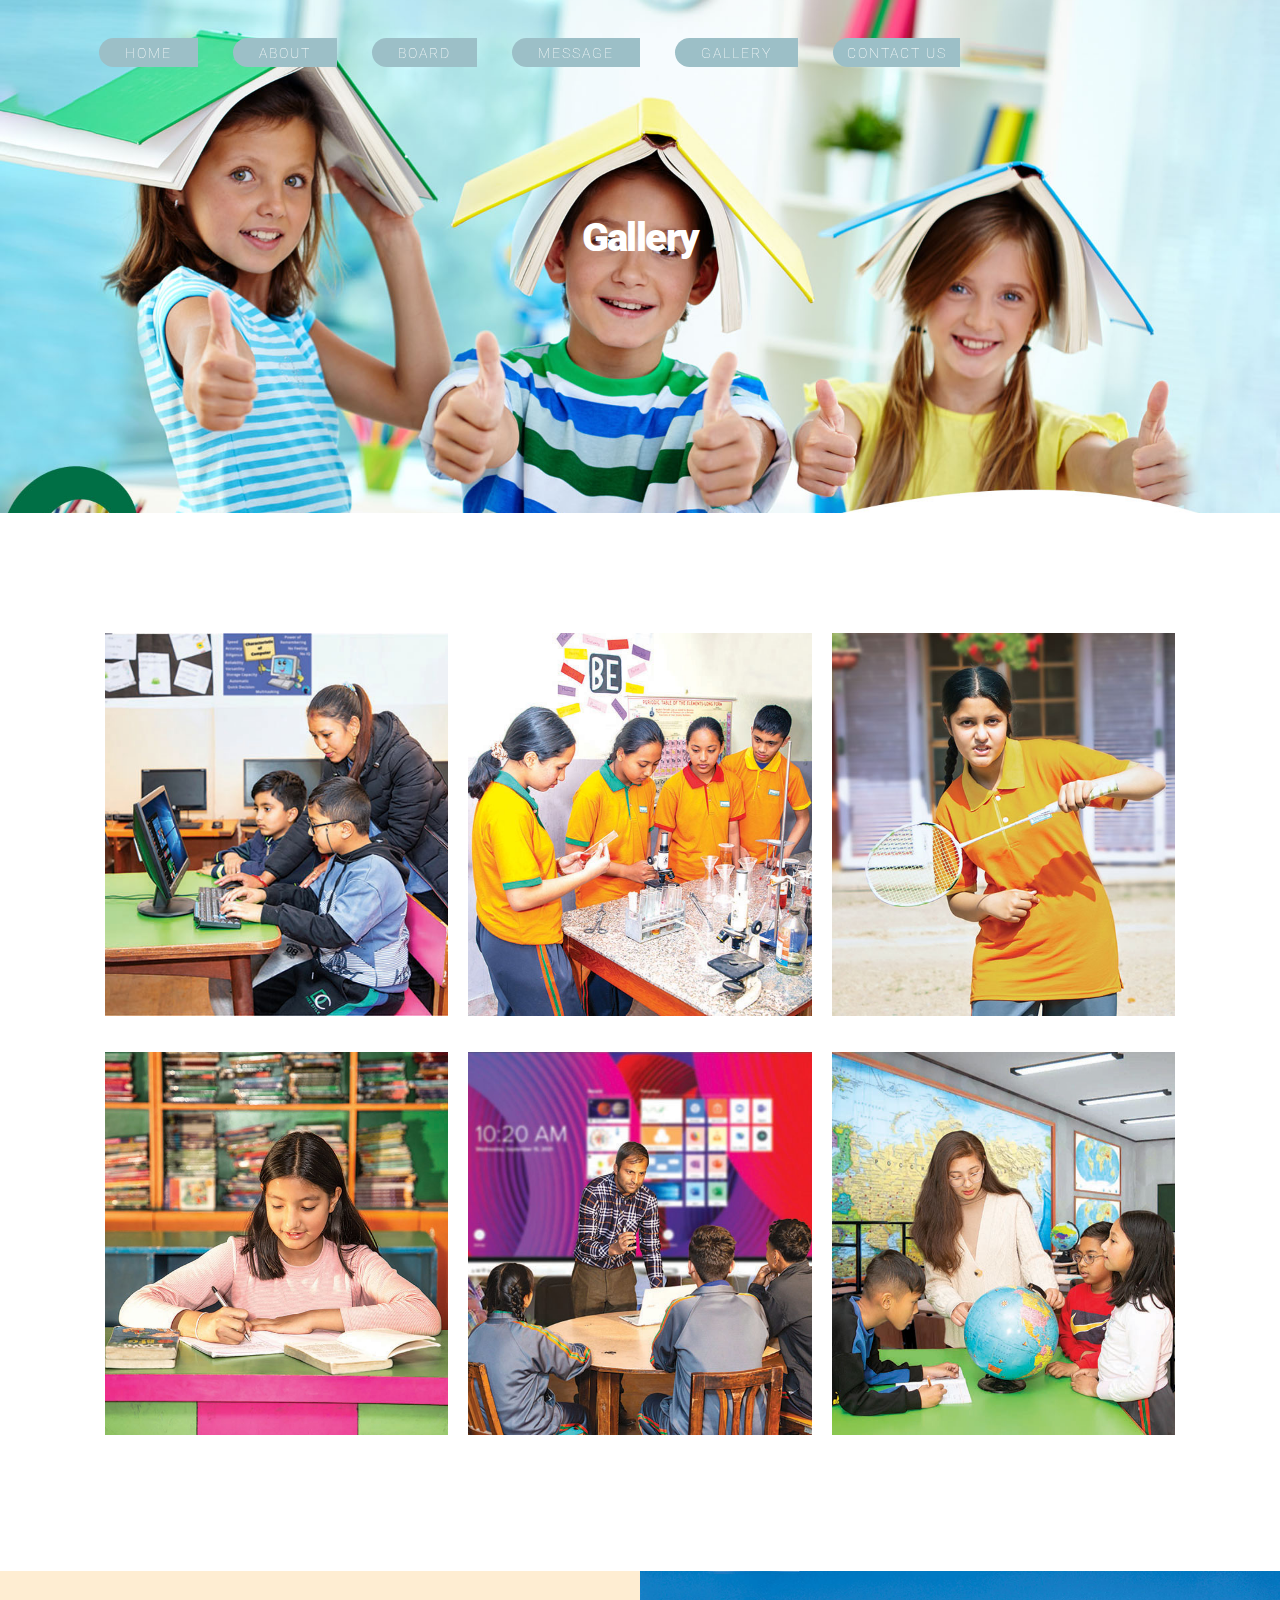
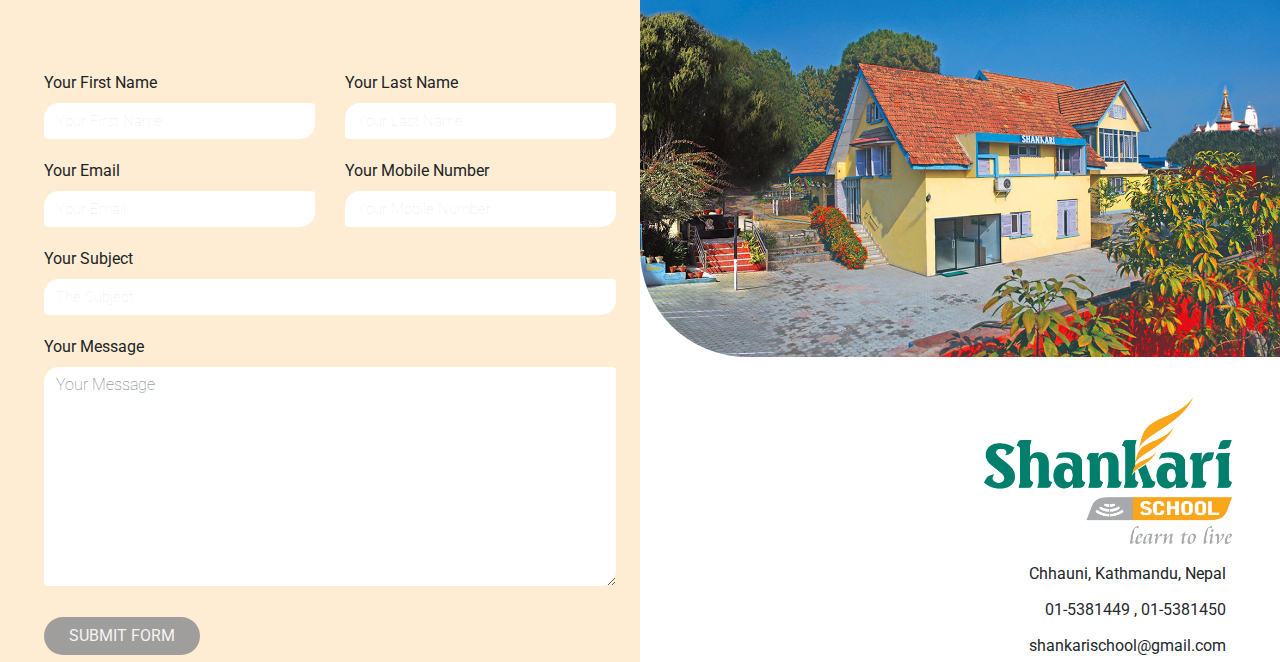
<file: gallery.html>
<!DOCTYPE html>
<html lang="en">
  <head>
    <meta charset="utf-8" />
    <title>Shankari School</title>
    <meta
      name="viewport"
      content="width=device-width, initial-scale=1, shrink-to-fit=no"
    />
    <link rel="icon" href="img/favicon.ico" />
    <link rel="stylesheet" href="css/bootstrap.minn.css" />
    <link rel="stylesheet" href="css/slick.css" />
    <link rel="stylesheet" href="css/slick-theme.css" />
    <link rel="stylesheet" href="css/magnific-popup.css" />
    <link rel="stylesheet" href="css/custom.css" />
    <link rel="stylesheet" href="css/responsive.css" />
    <link rel="stylesheet" href="css/animate.min.css" />
    <link rel="stylesheet" href="css/jquery-ui.css" />
    <link rel="icon" href="img/logo.png" type="image/x-icon" />
  </head>

  <body>
    <div class="menu-btn d-lg-none d-block">
      <i class="fa fa-bars" aria-hidden="true"></i>
    </div>
    <header class="header d-lg-block d-none">
      <div class="container">
        <div class="d-flex">
          <ul class="d-flex align-items-center">
            <li>
              <a href="index.html">
                <button
                  class="button button--nina button--text-thick button--text-upper button--size-s"
                  data-text="Home"
                >
                  <span>H</span><span>O</span><span>M</span><span>E</span>
                </button>
              </a>
            </li>
            <li>
              <a href="about.html">
                <button
                  class="button button--nina button--text-thick button--text-upper button--size-s"
                  data-text="ABOUT"
                >
                  <span>A</span><span>B</span><span>O</span><span>U</span
                  ><span>T</span>
                </button>
              </a>
            </li>
            <li>
              <a href="board.html">
                <button
                  class="button button--nina button--text-thick button--text-upper button--size-s"
                  data-text="BOARD"
                >
                  <span>B</span><span>O</span><span>A</span><span>R</span
                  ><span>D</span>
                </button>
              </a>
            </li>
            <li>
              <a href="message.html">
                <button
                  class="button button--nina button--text-thick button--text-upper button--size-s"
                  data-text="MESSAGE"
                >
                  <span>M</span><span>E</span><span>S</span><span>S</span
                  ><span>a</span><span>g</span><span>e</span>
                </button>
              </a>
            </li>
            <li>
              <a href="gallery.html">
                <button
                  class="button button--nina button--text-thick button--text-upper button--size-s"
                  data-text="GALLERY"
                >
                  <span>g</span><span>a</span><span>l</span><span>l</span
                  ><span>e</span><span>r</span><span>y</span>
                </button>
              </a>
            </li>

            <li>
              <a href="contact.html">
                <button
                  class="button button--nina button--text-thick button--text-upper button--size-s"
                  data-text="contact Us"
                >
                  <span>c</span><span>o</span><span>n</span><span>t</span
                  ><span>a</span><span>c</span><span>t</span>
                </button>
              </a>
            </li>
            <li></li>
          </ul>
          <div class="logo_header">
            <a href="index.html"
              ><img src="img/logo.png" class="img-fluid" alt=""
            /></a>
          </div>
        </div>
      </div>
    </header>
    <section
      class="banner"
      style="
        background-image: url(img/slider/slider02.jpg);
      "
    >
      <div class="banner_content text-white">
        <h2>Gallery</h2>
      </div>
    </section>
    <section class="gallery_page">
      <div class="container">
        <div class="gallery">
          <figure>
            <img
              src="img/our_facilities/facilities.jpg"
              alt=""
            />
            <!-- <figcaption>Daytona Beach <small>United States</small></figcaption> -->
          </figure>
          <figure>
            <img
            src="img/our_facilities/facilities01.jpg"
            alt=""
          />
            <!-- <figcaption>
              Териберка, gorod Severomorsk <small>Russia</small>
            </figcaption> -->
          </figure>
          <figure>
            <img
            src="img/our_facilities/facilities02.jpg"
            alt=""
          />
            <!-- <figcaption>Bad Pyrmont <small>Deutschland</small></figcaption> -->
          </figure>
          <figure>
            <img
            src="img/our_facilities/facilities03.jpg"
            alt=""
          />
            <!-- <figcaption>
              Yellowstone National Park <small>United States</small>
            </figcaption> -->
          </figure>
          <figure>
            <img
            src="img/our_facilities/facilities04.jpg"
            alt=""
          />
            <!-- <figcaption>
              Quiraing, Portree <small>United Kingdom</small>
            </figcaption> -->
          </figure>
          <figure>
            <img
            src="img/our_facilities/facilities05.jpg"
            alt=""
          />
            <!-- <figcaption>Highlands <small>United States</small></figcaption> -->
       
        </div>

        <svg
          xmlns="http://www.w3.org/2000/svg"
          xmlns:xlink="http://www.w3.org/1999/xlink"
          style="display: none"
        >
          <symbol id="close" viewBox="0 0 18 18">
            <path
              fill-rule="evenodd"
              clip-rule="evenodd"
              fill="#FFFFFF"
              d="M9,0.493C4.302,0.493,0.493,4.302,0.493,9S4.302,17.507,9,17.507
                      S17.507,13.698,17.507,9S13.698,0.493,9,0.493z M12.491,11.491c0.292,0.296,0.292,0.773,0,1.068c-0.293,0.295-0.767,0.295-1.059,0
                      l-2.435-2.457L6.564,12.56c-0.292,0.295-0.766,0.295-1.058,0c-0.292-0.295-0.292-0.772,0-1.068L7.94,9.035L5.435,6.507
                      c-0.292-0.295-0.292-0.773,0-1.068c0.293-0.295,0.766-0.295,1.059,0l2.504,2.528l2.505-2.528c0.292-0.295,0.767-0.295,1.059,0
                      s0.292,0.773,0,1.068l-2.505,2.528L12.491,11.491z"
            />
          </symbol>
        </svg>
      </div>
    </section>

    <section class="contact position-relative">
      <div class="container-fluid p-0">
        <div class="row no-gutters">
          <div class="col-lg-6 form-container">
            <div class="mission_left-block pr-lg-4 pr-0">
              <form>
                <div class="row">
                  <div class="col-lg-6">
                    <div class="form-group">
                      <label for="firstName">Your First Name</label>
                      <input
                        type="text"
                        class="form-control"
                        id="firstName"
                        placeholder="your first name"
                      />
                    </div>
                  </div>
                  <div class="col-lg-6">
                    <div class="form-group">
                      <label for="lastName">Your Last Name</label>
                      <input
                        type="text"
                        class="form-control"
                        id="lastName"
                        placeholder="your last name"
                      />
                    </div>
                  </div>
                  <div class="col-lg-6">
                    <div class="form-group">
                      <label for="email">Your Email</label>
                      <input
                        type="email"
                        class="form-control"
                        id="email"
                        placeholder="your email"
                      />
                    </div>
                  </div>
                  <div class="col-lg-6">
                    <div class="form-group">
                      <label for="mobile">Your Mobile Number</label>
                      <input
                        type="tel"
                        class="form-control"
                        id="mobile"
                        placeholder="your mobile number"
                      />
                    </div>
                  </div>
                </div>

                <div class="form-group">
                  <label for="subject">Your Subject</label>
                  <input
                    type="text"
                    class="form-control"
                    id="subject"
                    placeholder="the subject"
                  />
                </div>
                <div class="form-group">
                  <label for="message">Your Message</label>
                  <textarea
                    class="form-control border-0"
                    id="message"
                    rows="4"
                    placeholder="your message"
                  ></textarea>
                </div>

                <div class="button_container">
                  <div class="button_su">
                    <span class="su_button_circle"> </span>
                    <a href="#" class="button_su_inner">
                      <span class="button_text_container"> Submit Form</span>
                    </a>
                  </div>
                </div>
              </form>
            </div>
          </div>
          <div class="col-lg-6">
            <div class="contact_right">
              <div class="contact-right-img">
                <img src="img/img/school.jpg" class="img-fluid" alt="" />
              </div>
              <div class="contact_logo text-right pr-5 pt-4">
                <div class="contact-logo_img py-3">
                  <a href="index.html">
                    <img src="img/logo.png" class="img-fluid" alt=""
                  /></a>
                </div>
                <div class="contact_text">
                  <p>
                    Chhauni, Kathmandu, Nepal
                    <span
                      ><i class="fa fa-map-marker" aria-hidden="true"></i
                    ></span>
                  </p>
                  <div class="py-2">
                    <p>
                      <a
                        class=""
                        href="tel:01-5381449
                    "
                        >01-5381449</a
                      >
                      ,
                      <a
                        href="tel:01-5381450

                    "
                        >01-5381450
                      </a>
                      <span
                        ><i class="fa fa-phone" aria-hidden="true"></i
                      ></span>
                    </p>
                  </div>
                  <p>
                    <a
                      class=""
                      href="mailto:shankarischool@gmail.com
                    "
                      >shankarischool@gmail.com</a
                    >
                    <span
                      ><i class="fa fa-envelope-open" aria-hidden="true"></i
                    ></span>
                  </p>
                </div>
              </div>
            </div>
          </div>
        </div>
      </div>
    </section>
    <a id="button"></a>

    <!-- <script src="http://code.jquery.com/jquery-3.3.1.min.js"></script> -->
    <script src="js/jquery-1.12.4.min.js"></script>
    <script src="js/jquery.magnific-popup.min.js"></script>
    <script type="text/javascript" src="js/popper.min.js"></script>
    <script type="text/javascript" src="js/bootstrap.min.js"></script>
    <script src="js/slick.js"></script>
    <script src="js/slick-animation.min.js"></script>
    <script src="js/wow.js"></script>
    <script src="js/font-awesom.js "></script>
    <script
      src="js/typed.min.js"
      integrity="sha512-BdHyGtczsUoFcEma+MfXc71KJLv/cd+sUsUaYYf2mXpfG/PtBjNXsPo78+rxWjscxUYN2Qr2+DbeGGiJx81ifg=="
      crossorigin="anonymous"
    ></script>
    <script src="js/main.js"></script>
    <!-- mobile menu start  -->
    <div class="side-bar">
      <header>
        <div class="close-btn">
          <i class="fa fa-times"></i>
        </div>
      </header>
      <div class="menu_mobile pt-3">
        <div class="item">
          <a href="">Home</a>
        </div>
        <div class="item">
          <a href="">About</a>
        </div>
        <div class="item">
          <a href="">Board</a>
        </div>
        <div class="item">
          <a href="">Message</a>
        </div>

        <div class="item">
          <a href="">Gallery</a>
        </div>
        <div class="item">
          <a href="">Contact us</a>
        </div>
      </div>
    </div>
  </body>
</html>
</file>
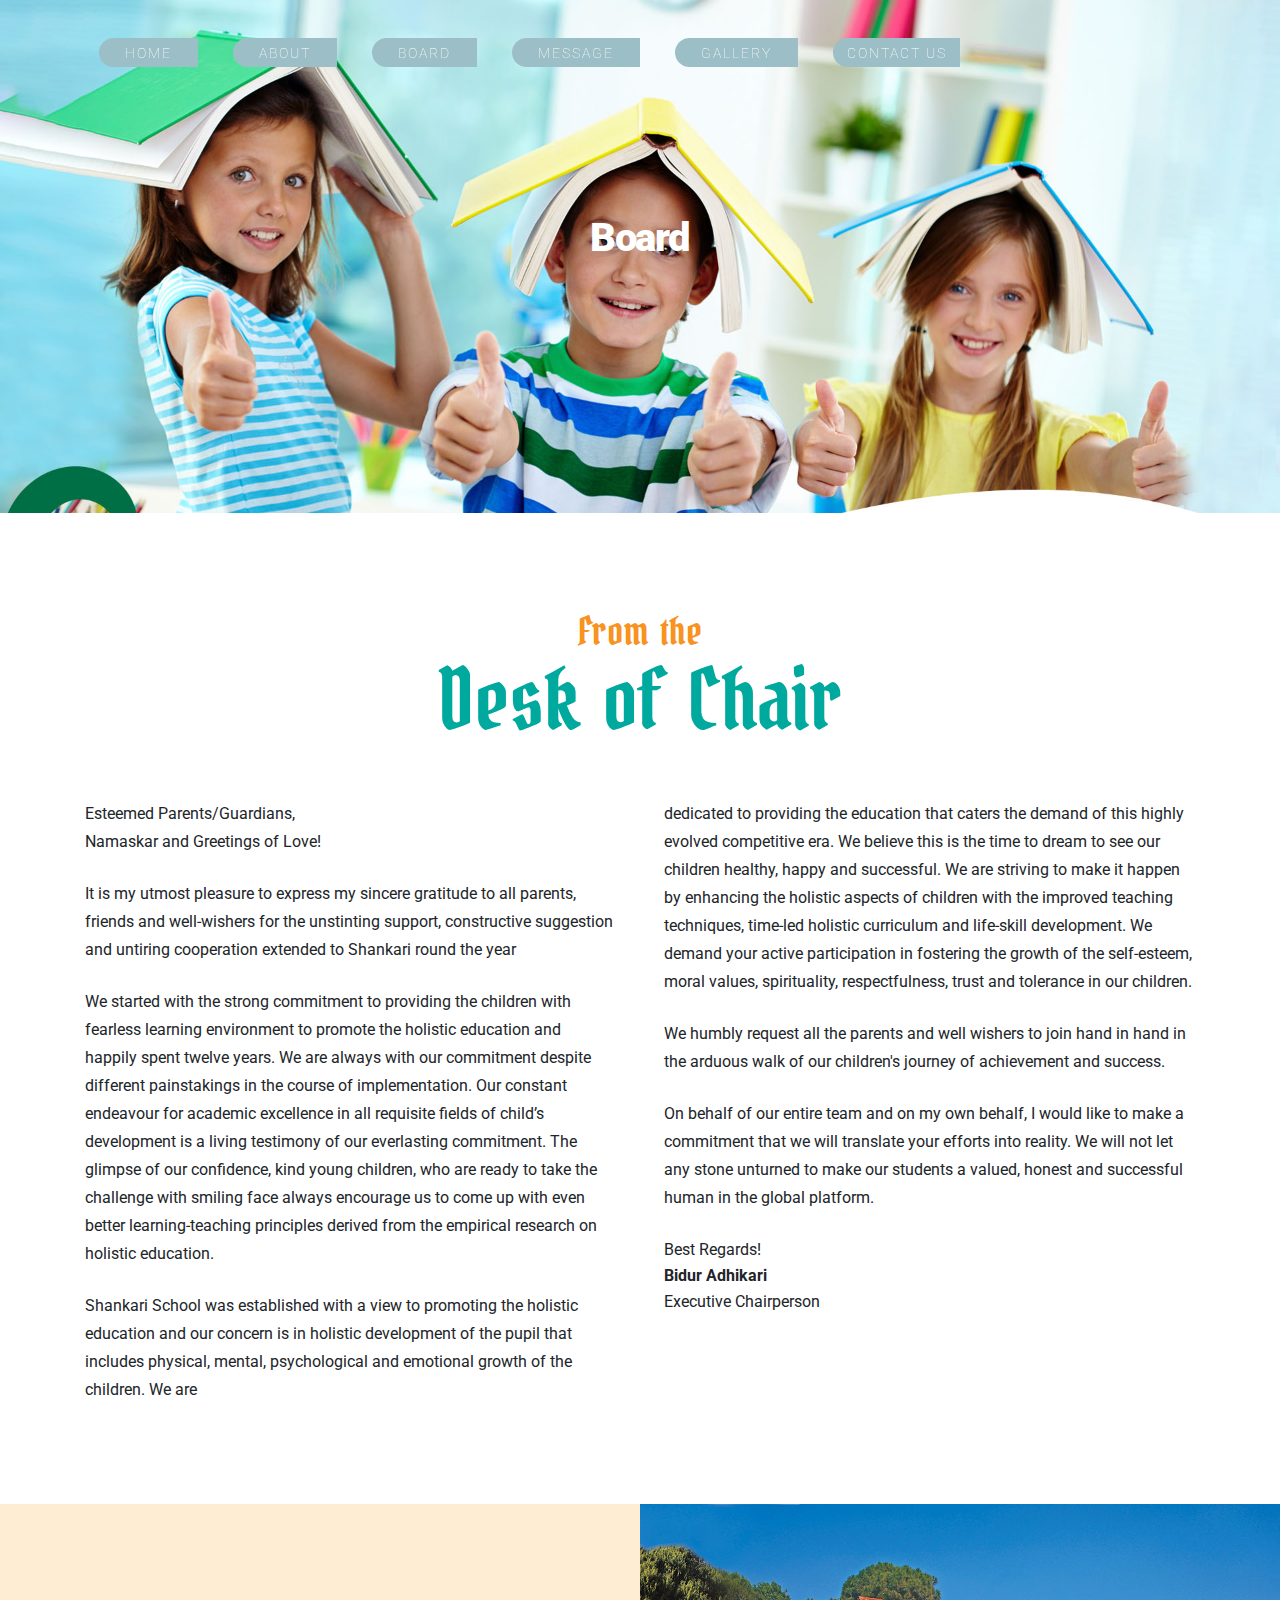
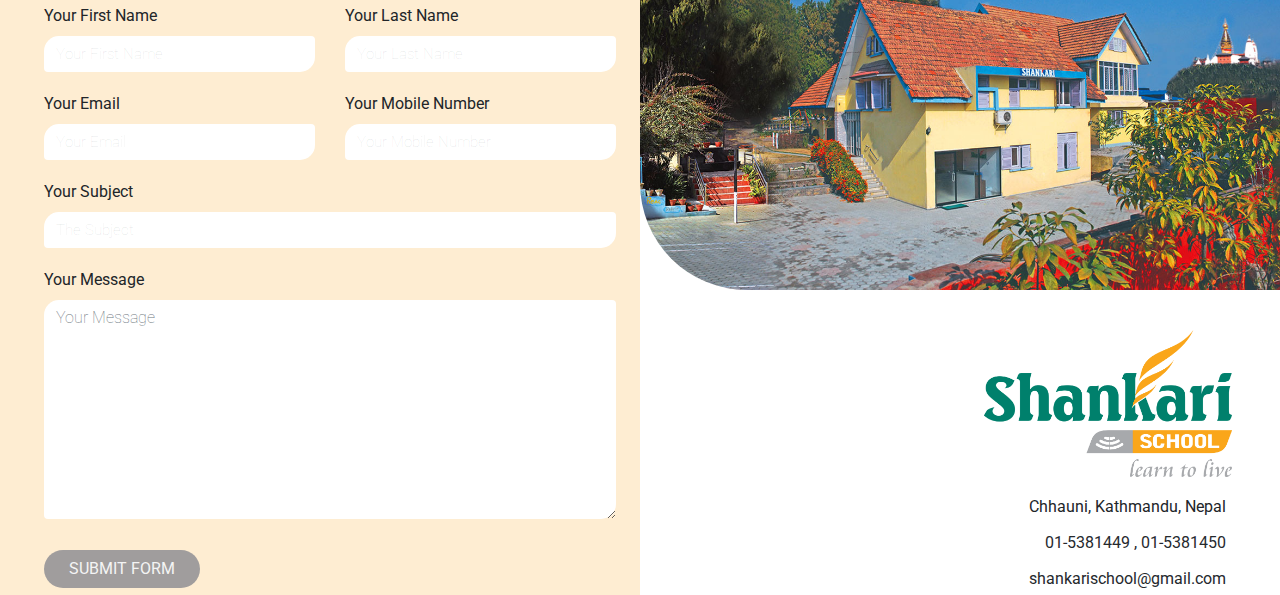
<file: message.html>
<!DOCTYPE html>
<html lang="en">
  <head>
    <meta charset="utf-8" />
    <title>Shankari School</title>
    <meta
      name="viewport"
      content="width=device-width, initial-scale=1, shrink-to-fit=no"
    />
    <link rel="icon" href="img/favicon.ico" />
    <link rel="stylesheet" href="css/bootstrap.minn.css" />
    <link rel="stylesheet" href="css/slick.css" />
    <link rel="stylesheet" href="css/slick-theme.css" />
    <link rel="stylesheet" href="css/magnific-popup.css" />
    <link rel="stylesheet" href="css/custom.css" />
    <link rel="stylesheet" href="css/responsive.css" />
    <link rel="stylesheet" href="css/animate.min.css" />
    <link rel="stylesheet" href="css/jquery-ui.css" />
    <link rel="icon" href="img/logo.png" type="image/x-icon" />
  </head>

  <body>
    <div class="menu-btn d-lg-none d-block">
      <i class="fa fa-bars" aria-hidden="true"></i>
    </div>
    <header class="header d-lg-block d-none">
      <div class="container">
        <div class="d-flex">
          <ul class="d-flex align-items-center">
            <li>
              <a href="index.html">
                <button
                  class="button button--nina button--text-thick button--text-upper button--size-s"
                  data-text="Home"
                >
                  <span>H</span><span>O</span><span>M</span><span>E</span>
                </button>
              </a>
            </li>
            <li>
              <a href="about.html">
                <button
                  class="button button--nina button--text-thick button--text-upper button--size-s"
                  data-text="ABOUT"
                >
                  <span>A</span><span>B</span><span>O</span><span>U</span
                  ><span>T</span>
                </button>
              </a>
            </li>
            <li>
              <a href="board.html">
                <button
                  class="button button--nina button--text-thick button--text-upper button--size-s"
                  data-text="BOARD"
                >
                  <span>B</span><span>O</span><span>A</span><span>R</span
                  ><span>D</span>
                </button>
              </a>
            </li>
            <li>
              <a href="message.html">
                <button
                  class="button button--nina button--text-thick button--text-upper button--size-s"
                  data-text="MESSAGE"
                >
                  <span>M</span><span>E</span><span>S</span><span>S</span
                  ><span>a</span><span>g</span><span>e</span>
                </button>
              </a>
            </li>
            <li>
              <a href="gallery.html">
                <button
                  class="button button--nina button--text-thick button--text-upper button--size-s"
                  data-text="GALLERY"
                >
                  <span>g</span><span>a</span><span>l</span><span>l</span
                  ><span>e</span><span>r</span><span>y</span>
                </button>
              </a>
            </li>

            <li>
              <a href="contact.html">
                <button
                  class="button button--nina button--text-thick button--text-upper button--size-s"
                  data-text="contact Us"
                >
                  <span>c</span><span>o</span><span>n</span><span>t</span
                  ><span>a</span><span>c</span><span>t</span>
                </button>
              </a>
            </li>
            <li></li>
          </ul>
          <div class="logo_header">
            <a href="index.html"
              ><img src="img/logo.png" class="img-fluid" alt=""
            /></a>
          </div>
        </div>
      </div>
    </header>
    <section
      class="banner"
      style="
        background-image: url(img/slider/slider02.jpg);
      "
    >
      <div class="banner_content text-white">
        <h2>Board</h2>
      </div>
    </section>

    <section>
        <div class="container">
          <div class="row">
            <div class="col-12">
              <div class="about_section-wrap">
                <div class="section_title text-center mb-5">
                  <h3 class="animation_custom show">From the</h3>
                  <h1 class="animation_custom show">Desk of Chair</h1>
                </div>
              </div>
            </div>
          </div>
          <div class="row">
            <div class="col-12">
              <div class="message_wra d-flex">
                <div class="message_left w-50 pr-md-4 pr-0">
                  <p>Esteemed Parents/Guardians,</p>
                  <p>Namaskar and Greetings of Love!</p>
                  <br>
                  <p>
                    It is my utmost pleasure to express my sincere gratitude to
                    all parents, friends and well-wishers for the unstinting
                    support, constructive suggestion and untiring cooperation
                    extended to Shankari round the year
                  </p>
                  <br>
                  <p>
                    We started with the strong commitment to providing the
                    children with fearless learning environment to promote the
                    holistic education and happily spent twelve years. We are
                    always with our commitment despite different painstakings in
                    the course of implementation. Our constant endeavour for
                    academic excellence in all requisite fields of child’s
                    development is a living testimony of our everlasting
                    commitment. The glimpse of our confidence, kind young
                    children, who are ready to take the challenge with smiling
                    face always encourage us to come up with even better
                    learning-teaching principles derived from the empirical
                    research on holistic education.
                  </p>
                  <br>
                  <p>
                    Shankari School was established with a view to promoting the
                    holistic education and our concern is in holistic development
                    of the pupil that includes physical, mental, psychological and
                    emotional growth of the children. We are
                  </p>
                </div>
                <div class="message_right w-50 pl-md-4 pl-0">
                  <p>
                    dedicated to providing the education that caters the demand of
                    this highly evolved competitive era. We believe this is the
                    time to dream to see our children healthy, happy and
                    successful. We are striving to make it happen by enhancing the
                    holistic aspects of children with the improved teaching
                    techniques, time-led holistic curriculum and life-skill
                    development. We demand your active participation in fostering
                    the growth of the self-esteem, moral values, spirituality,
                    respectfulness, trust and tolerance in our children.
                  </p>
                  <br>
                  <p>
                    We humbly request all the parents and well wishers to join
                    hand in hand in the arduous walk of our children's journey of
                    achievement and success.
                  </p>
                  <br>
                  <p>
                    On behalf of our entire team and on my own behalf, I would
                    like to make a commitment that we will translate your efforts
                    into reality. We will not let any stone unturned to make our
                    students a valued, honest and successful human in the global
                    platform.
                  </p>
                  <br>
                  <p>Best Regards!</p>
                  <strong>Bidur Adhikari</strong>
                  <p>Executive Chairperson</p>
                </div>
              </div>
            </div>
          </div>
        </div>
      </section>

    <section class="contact position-relative">
      <div class="container-fluid p-0">
        <div class="row no-gutters">
          <div class="col-lg-6 form-container">
            <div class="mission_left-block pr-lg-4 pr-0">
              <form>
                <div class="row">
                  <div class="col-lg-6">
                    <div class="form-group">
                      <label for="firstName">Your First Name</label>
                      <input
                        type="text"
                        class="form-control"
                        id="firstName"
                        placeholder="your first name"
                      />
                    </div>
                  </div>
                  <div class="col-lg-6">
                    <div class="form-group">
                      <label for="lastName">Your Last Name</label>
                      <input
                        type="text"
                        class="form-control"
                        id="lastName"
                        placeholder="your last name"
                      />
                    </div>
                  </div>
                  <div class="col-lg-6">
                    <div class="form-group">
                      <label for="email">Your Email</label>
                      <input
                        type="email"
                        class="form-control"
                        id="email"
                        placeholder="your email"
                      />
                    </div>
                  </div>
                  <div class="col-lg-6">
                    <div class="form-group">
                      <label for="mobile">Your Mobile Number</label>
                      <input
                        type="tel"
                        class="form-control"
                        id="mobile"
                        placeholder="your mobile number"
                      />
                    </div>
                  </div>
                </div>

                <div class="form-group">
                  <label for="subject">Your Subject</label>
                  <input
                    type="text"
                    class="form-control"
                    id="subject"
                    placeholder="the subject"
                  />
                </div>
                <div class="form-group">
                  <label for="message">Your Message</label>
                  <textarea
                    class="form-control border-0"
                    id="message"
                    rows="4"
                    placeholder="your message"
                  ></textarea>
                </div>

                <div class="button_container">
                  <div class="button_su">
                    <span class="su_button_circle"> </span>
                    <a href="#" class="button_su_inner">
                      <span class="button_text_container"> Submit Form</span>
                    </a>
                  </div>
                </div>
              </form>
            </div>
          </div>
          <div class="col-lg-6">
            <div class="contact_right">
              <div class="contact-right-img">
                <img src="img/img/school.jpg" class="img-fluid" alt="" />
              </div>
              <div class="contact_logo text-right pr-5 pt-4">
                <div class="contact-logo_img py-3">
                  <a href="index.html">
                    <img src="img/logo.png" class="img-fluid" alt=""
                  /></a>
                </div>
                <div class="contact_text">
                  <p>
                    Chhauni, Kathmandu, Nepal
                    <span
                      ><i class="fa fa-map-marker" aria-hidden="true"></i
                    ></span>
                  </p>
                  <div class="py-2">
                    <p>
                      <a
                        class=""
                        href="tel:01-5381449
                    "
                        >01-5381449</a
                      >
                      ,
                      <a
                        href="tel:01-5381450

                    "
                        >01-5381450
                      </a>
                      <span
                        ><i class="fa fa-phone" aria-hidden="true"></i
                      ></span>
                    </p>
                  </div>
                  <p>
                    <a
                      class=""
                      href="mailto:shankarischool@gmail.com
                    "
                      >shankarischool@gmail.com</a
                    >
                    <span
                      ><i class="fa fa-envelope-open" aria-hidden="true"></i
                    ></span>
                  </p>
                </div>
              </div>
            </div>
          </div>
        </div>
      </div>
    </section>
    <a id="button"></a>

    <!-- <script src="http://code.jquery.com/jquery-3.3.1.min.js"></script> -->
    <script src="js/jquery-1.12.4.min.js"></script>
    <script src="js/jquery.magnific-popup.min.js"></script>
    <script type="text/javascript" src="js/popper.min.js"></script>
    <script type="text/javascript" src="js/bootstrap.min.js"></script>
    <script src="js/slick.js"></script>
    <script src="js/slick-animation.min.js"></script>
    <script src="js/wow.js"></script>
    <script src="js/font-awesom.js "></script>
    <script
      src="js/typed.min.js"
      integrity="sha512-BdHyGtczsUoFcEma+MfXc71KJLv/cd+sUsUaYYf2mXpfG/PtBjNXsPo78+rxWjscxUYN2Qr2+DbeGGiJx81ifg=="
      crossorigin="anonymous"
    ></script>
    <script src="js/main.js"></script>
    <!-- mobile menu start  -->
    <div class="side-bar">
      <header>
        <div class="close-btn">
          <i class="fa fa-times"></i>
        </div>
      </header>
      <div class="menu_mobile pt-3">
        <div class="item">
          <a href="">Home</a>
        </div>
        <div class="item">
          <a href="">About</a>
        </div>
        <div class="item">
          <a href="">Board</a>
        </div>
        <div class="item">
          <a href="">Message</a>
        </div>

        <div class="item">
          <a href="">Gallery</a>
        </div>
        <div class="item">
          <a href="">Contact us</a>
        </div>
      </div>
    </div>
  </body>
</html>
</file>
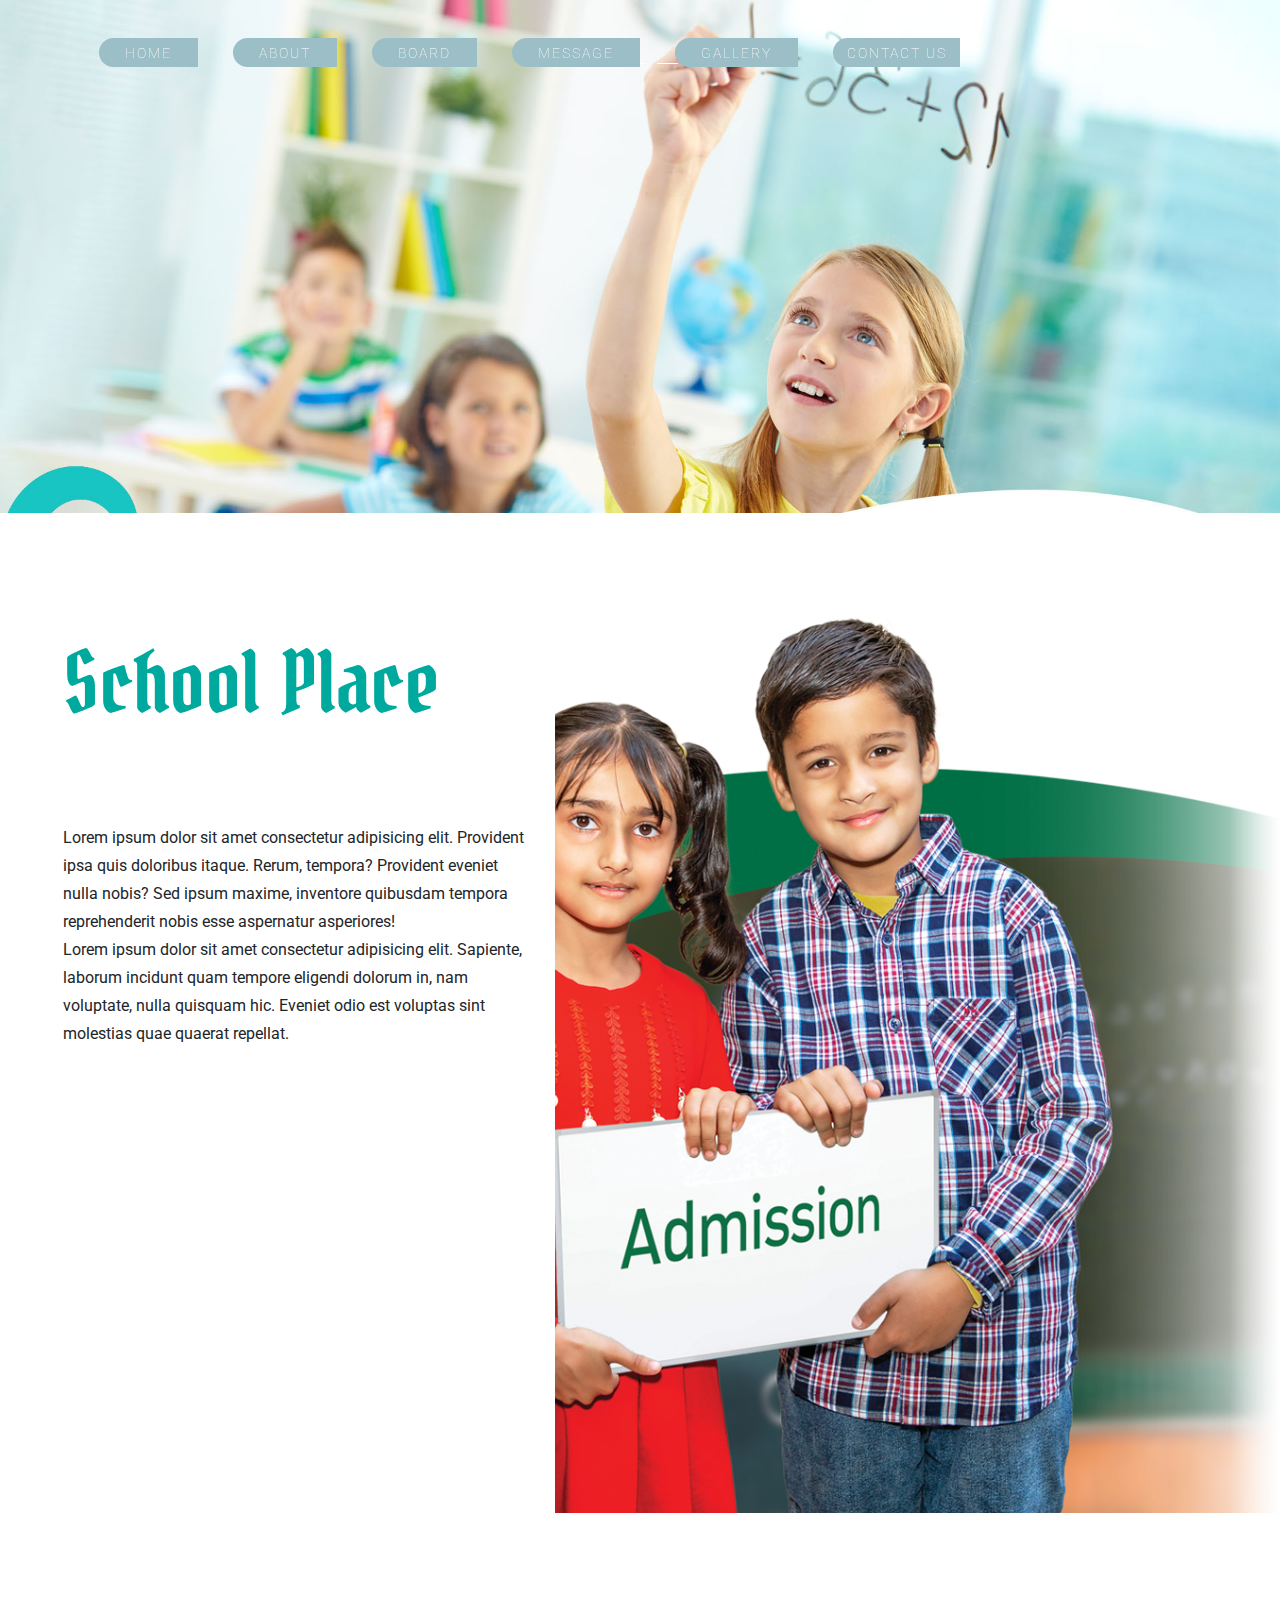
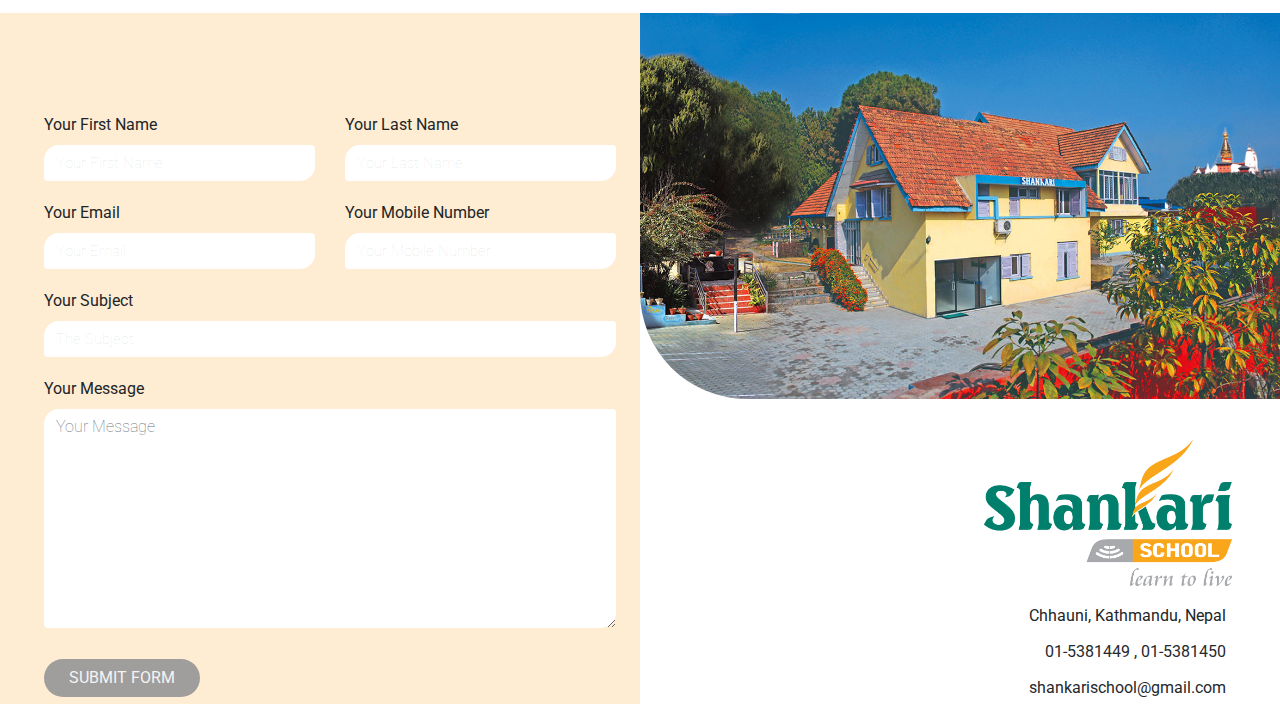
<file: school_place.html>
<!DOCTYPE html>
<html lang="en">
  <head>
    <meta charset="utf-8" />
    <title>Shankari School</title>
    <meta
      name="viewport"
      content="width=device-width, initial-scale=1, shrink-to-fit=no"
    />
    <link rel="icon" href="img/favicon.ico" />
    <link rel="stylesheet" href="css/bootstrap.minn.css" />
    <link rel="stylesheet" href="css/slick.css" />
    <link rel="stylesheet" href="css/slick-theme.css" />
    <link rel="stylesheet" href="css/magnific-popup.css" />
    <link rel="stylesheet" href="css/custom.css" />
    <link rel="stylesheet" href="css/responsive.css" />
    <link rel="stylesheet" href="css/animate.min.css" />
    <link rel="stylesheet" href="css/jquery-ui.css" />
    <link rel="icon" href="img/logo.png" type="image/x-icon" />
  </head>

  <body>
    <div class="menu-btn d-lg-none d-block">
      <i class="fa fa-bars" aria-hidden="true"></i>
    </div>
    <header class="header d-lg-block d-none">
      <div class="container">
        <div class="d-flex">
          <ul class="d-flex align-items-center">
            <li>
              <a href="index.html">
                <button
                  class="button button--nina button--text-thick button--text-upper button--size-s"
                  data-text="Home"
                >
                  <span>H</span><span>O</span><span>M</span><span>E</span>
                </button>
              </a>
            </li>
            <li>
              <a href="about.html">
                <button
                  class="button button--nina button--text-thick button--text-upper button--size-s"
                  data-text="ABOUT"
                >
                  <span>A</span><span>B</span><span>O</span><span>U</span
                  ><span>T</span>
                </button>
              </a>
            </li>
            <li>
              <a href="board.html">
                <button
                  class="button button--nina button--text-thick button--text-upper button--size-s"
                  data-text="BOARD"
                >
                  <span>B</span><span>O</span><span>A</span><span>R</span
                  ><span>D</span>
                </button>
              </a>
            </li>
            <li>
              <a href="message.html">
                <button
                  class="button button--nina button--text-thick button--text-upper button--size-s"
                  data-text="MESSAGE"
                >
                  <span>M</span><span>E</span><span>S</span><span>S</span
                  ><span>a</span><span>g</span><span>e</span>
                </button>
              </a>
            </li>
            <li>
              <a href="gallery.html">
                <button
                  class="button button--nina button--text-thick button--text-upper button--size-s"
                  data-text="GALLERY"
                >
                  <span>g</span><span>a</span><span>l</span><span>l</span
                  ><span>e</span><span>r</span><span>y</span>
                </button>
              </a>
            </li>

            <li>
              <a href="contact.html">
                <button
                  class="button button--nina button--text-thick button--text-upper button--size-s"
                  data-text="contact Us"
                >
                  <span>c</span><span>o</span><span>n</span><span>t</span
                  ><span>a</span><span>c</span><span>t</span>
                </button>
              </a>
            </li>
            <li></li>
          </ul>
          <div class="logo_header">
            <a href="index.html"
              ><img src="img/logo.png" class="img-fluid" alt=""
            /></a>
          </div>
        </div>
      </div>
    </header>
    <section
      class="banner"
      style="
        background-image: url(img/slider/banner.jpg);
      "
    >
      <div class="container">
        <div class="row">
          <div class="col-12">
            <div class="banner_content text-white">
              <h2> School Place                     </h2>
            </div>
          </div>
        </div>
      </div>
    </section>

    <section class="about">
      <div class="container-fluid pr-0">
        <div class="row">
          <div class="col-lg-5">
            <div class="mobile_padding about_section-wrap pl-md-5 pl-0">
              <div class="section_title mt-4 mb-5">
                <h1 class="animation_custom">School Place</h1>
                <h3 class="animation_custom">Applying for a</h3>
              </div>

              <p>
                Lorem ipsum dolor sit amet consectetur adipisicing elit.
                Provident ipsa quis doloribus itaque. Rerum, tempora? Provident
                eveniet nulla nobis? Sed ipsum maxime, inventore quibusdam
                tempora reprehenderit nobis esse aspernatur asperiores!
              </p>
              <p>
                Lorem ipsum dolor sit amet consectetur adipisicing elit.
                Sapiente, laborum incidunt quam tempore eligendi dolorum in, nam
                voluptate, nulla quisquam hic. Eveniet odio est voluptas sint
                molestias quae quaerat repellat.
              </p>
            </div>
          </div>
          <div class="col-lg-7">
            <div class="about_img position-relative">
              <img
                src="img/learn01.png"
                class="img-fluid w-100"
                alt=""
              />
            </div>
          </div>
        </div>
      </div>
    </section>

    <section class="contact position-relative">
      <div class="container-fluid p-0">
        <div class="row no-gutters">
          <div class="col-lg-6 form-container">
            <div class="mission_left-block pr-lg-4 pr-0">
              <form>
                <div class="row">
                  <div class="col-lg-6">
                    <div class="form-group">
                      <label for="firstName">Your First Name</label>
                      <input
                        type="text"
                        class="form-control"
                        id="firstName"
                        placeholder="your first name"
                      />
                    </div>
                  </div>
                  <div class="col-lg-6">
                    <div class="form-group">
                      <label for="lastName">Your Last Name</label>
                      <input
                        type="text"
                        class="form-control"
                        id="lastName"
                        placeholder="your last name"
                      />
                    </div>
                  </div>
                  <div class="col-lg-6">
                    <div class="form-group">
                      <label for="email">Your Email</label>
                      <input
                        type="email"
                        class="form-control"
                        id="email"
                        placeholder="your email"
                      />
                    </div>
                  </div>
                  <div class="col-lg-6">
                    <div class="form-group">
                      <label for="mobile">Your Mobile Number</label>
                      <input
                        type="tel"
                        class="form-control"
                        id="mobile"
                        placeholder="your mobile number"
                      />
                    </div>
                  </div>
                </div>

                <div class="form-group">
                  <label for="subject">Your Subject</label>
                  <input
                    type="text"
                    class="form-control"
                    id="subject"
                    placeholder="the subject"
                  />
                </div>
                <div class="form-group">
                  <label for="message">Your Message</label>
                  <textarea
                    class="form-control border-0"
                    id="message"
                    rows="4"
                    placeholder="your message"
                  ></textarea>
                </div>

                <div class="button_container">
                  <div class="button_su">
                    <span class="su_button_circle"> </span>
                    <a href="#" class="button_su_inner">
                      <span class="button_text_container"> Submit Form</span>
                    </a>
                  </div>
                </div>
              </form>
            </div>
          </div>
          <div class="col-lg-6">
            <div class="contact_right">
              <div class="contact-right-img">
                <img src="img/img/school.jpg" class="img-fluid" alt="" />
              </div>
              <div class="contact_logo text-right pr-5 pt-4">
                <div class="contact-logo_img py-3">
                  <a href="index.html">
                    <img src="img/logo.png" class="img-fluid" alt=""
                  /></a>
                </div>
                <div class="contact_text">
                  <p>
                    Chhauni, Kathmandu, Nepal
                    <span
                      ><i class="fa fa-map-marker" aria-hidden="true"></i
                    ></span>
                  </p>
                  <div class="py-2">
                    <p>
                      <a
                        class=""
                        href="tel:01-5381449
                    "
                        >01-5381449</a
                      >
                      ,
                      <a
                        href="tel:01-5381450

                    "
                        >01-5381450
                      </a>
                      <span
                        ><i class="fa fa-phone" aria-hidden="true"></i
                      ></span>
                    </p>
                  </div>
                  <p>
                    <a
                      class=""
                      href="mailto:shankarischool@gmail.com
                    "
                      >shankarischool@gmail.com</a
                    >
                    <span
                      ><i class="fa fa-envelope-open" aria-hidden="true"></i
                    ></span>
                  </p>
                </div>
              </div>
            </div>
          </div>
        </div>
      </div>
    </section>
    <a id="button"></a>

    <!-- <script src="http://code.jquery.com/jquery-3.3.1.min.js"></script> -->
    <script src="js/jquery-1.12.4.min.js"></script>
    <script src="js/jquery.magnific-popup.min.js"></script>
    <script type="text/javascript" src="js/popper.min.js"></script>
    <script type="text/javascript" src="js/bootstrap.min.js"></script>
    <script src="js/slick.js"></script>
    <script src="js/slick-animation.min.js"></script>
    <script src="js/wow.js"></script>
    <script src="js/font-awesom.js "></script>
    <script
      src="js/typed.min.js"
      integrity="sha512-BdHyGtczsUoFcEma+MfXc71KJLv/cd+sUsUaYYf2mXpfG/PtBjNXsPo78+rxWjscxUYN2Qr2+DbeGGiJx81ifg=="
      crossorigin="anonymous"
    ></script>
    <script src="js/main.js"></script>
    <!-- mobile menu start  -->
    <div class="side-bar">
      <header>
        <div class="close-btn">
          <i class="fa fa-times"></i>
        </div>
      </header>
      <div class="menu_mobile pt-3">
        <div class="item">
          <a href="">Home</a>
        </div>
        <div class="item">
          <a href="">About</a>
        </div>
        <div class="item">
          <a href="">Board</a>
        </div>
        <div class="item">
          <a href="">Message</a>
        </div>

        <div class="item">
          <a href="">Gallery</a>
        </div>
        <div class="item">
          <a href="">Contact us</a>
        </div>
      </div>
    </div>
  </body>
</html>
</file>
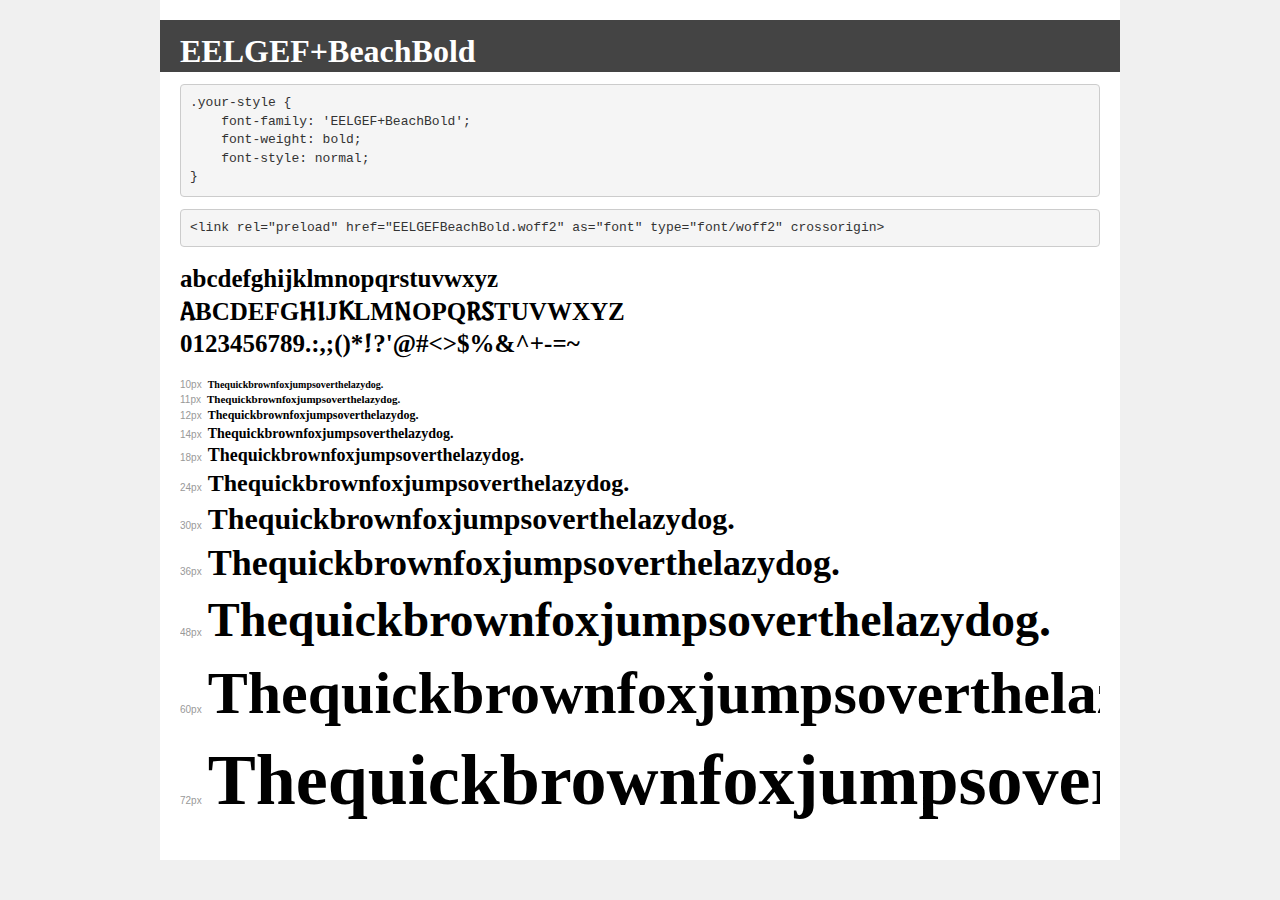
<file: font/demo.html>
<!DOCTYPE html>
<html lang="en">
<head>
    <meta charset="utf-8">
    <meta http-equiv="X-UA-Compatible" content="IE=edge">
    <meta name="viewport" content="width=device-width, initial-scale=1">
    <meta name="robots" content="noindex, noarchive">
    <meta name="format-detection" content="telephone=no">
    <title>Transfonter demo</title>
    <link href="stylesheet.css" rel="stylesheet">
    <style>
        /*
        http://meyerweb.com/eric/tools/css/reset/
        v2.0 | 20110126
        License: none (public domain)
        */
        html, body, div, span, applet, object, iframe,
        h1, h2, h3, h4, h5, h6, p, blockquote, pre,
        a, abbr, acronym, address, big, cite, code,
        del, dfn, em, img, ins, kbd, q, s, samp,
        small, strike, strong, sub, sup, tt, var,
        b, u, i, center,
        dl, dt, dd, ol, ul, li,
        fieldset, form, label, legend,
        table, caption, tbody, tfoot, thead, tr, th, td,
        article, aside, canvas, details, embed,
        figure, figcaption, footer, header, hgroup,
        menu, nav, output, ruby, section, summary,
        time, mark, audio, video {
            margin: 0;
            padding: 0;
            border: 0;
            font-size: 100%;
            font: inherit;
            vertical-align: baseline;
        }
        /* HTML5 display-role reset for older browsers */
        article, aside, details, figcaption, figure,
        footer, header, hgroup, menu, nav, section {
            display: block;
        }
        body {
            line-height: 1;
        }
        ol, ul {
            list-style: none;
        }
        blockquote, q {
            quotes: none;
        }
        blockquote:before, blockquote:after,
        q:before, q:after {
            content: '';
            content: none;
        }
        table {
            border-collapse: collapse;
            border-spacing: 0;
        }
        /* demo styles */
        body {
            background: #f0f0f0;
            color: #000;
        }
        .page {
            background: #fff;
            width: 920px;
            margin: 0 auto;
            padding: 20px 20px 0 20px;
            overflow: hidden;
        }
        .font-container {
            overflow-x: auto;
            overflow-y: hidden;
            margin-bottom: 40px;
            line-height: 1.3;
            white-space: nowrap;
            padding-bottom: 5px;
        }
        h1 {
            position: relative;
            background: #444;
            font-size: 32px;
            color: #fff;
            padding: 10px 20px;
            margin: 0 -20px 12px -20px;
        }
        .letters {
            font-size: 25px;
            margin-bottom: 20px;
        }
        .s10:before {
            content: '10px';
        }
        .s11:before {
            content: '11px';
        }
        .s12:before {
            content: '12px';
        }
        .s14:before {
            content: '14px';
        }
        .s18:before {
            content: '18px';
        }
        .s24:before {
            content: '24px';
        }
        .s30:before {
            content: '30px';
        }
        .s36:before {
            content: '36px';
        }
        .s48:before {
            content: '48px';
        }
        .s60:before {
            content: '60px';
        }
        .s72:before {
            content: '72px';
        }
        .s10:before, .s11:before, .s12:before, .s14:before,
        .s18:before, .s24:before, .s30:before, .s36:before,
        .s48:before, .s60:before, .s72:before {
            font-family: Arial, sans-serif;
            font-size: 10px;
            font-weight: normal;
            font-style: normal;
            color: #999;
            padding-right: 6px;
        }
        pre {
            display: block;
            padding: 9px;
            margin: 0 0 12px;
            font-family: Monaco, Menlo, Consolas, "Courier New", monospace;
            font-size: 13px;
            line-height: 1.428571429;
            color: #333;
            font-weight: normal;
            font-style: normal;
            background-color: #f5f5f5;
            border: 1px solid #ccc;
            overflow-x: auto;
            border-radius: 4px;
        }
        /* responsive */
        @media (max-width: 959px) {
            .page {
                width: auto;
                margin: 0;
            }
        }
    </style>
</head>
<body>
<div class="page">
    <div class="demo">
        <h1 style="font-family: 'EELGEF+BeachBold'; font-weight: bold; font-style: normal;">EELGEF+BeachBold</h1>
        <pre title="Usage">.your-style {
    font-family: 'EELGEF+BeachBold';
    font-weight: bold;
    font-style: normal;
}</pre>
        <pre title="Preload (optional)">
&lt;link rel=&quot;preload&quot; href=&quot;EELGEFBeachBold.woff2&quot; as=&quot;font&quot; type=&quot;font/woff2&quot; crossorigin&gt;</pre>
        <div class="font-container" style="font-family: 'EELGEF+BeachBold'; font-weight: bold; font-style: normal;">
            <p class="letters">
                abcdefghijklmnopqrstuvwxyz<br>
ABCDEFGHIJKLMNOPQRSTUVWXYZ<br>
                0123456789.:,;()*!?'@#&lt;&gt;$%&^+-=~
            </p>
            <p class="s10" style="font-size: 10px;">The quick brown fox jumps over the lazy dog.</p>
            <p class="s11" style="font-size: 11px;">The quick brown fox jumps over the lazy dog.</p>
            <p class="s12" style="font-size: 12px;">The quick brown fox jumps over the lazy dog.</p>
            <p class="s14" style="font-size: 14px;">The quick brown fox jumps over the lazy dog.</p>
            <p class="s18" style="font-size: 18px;">The quick brown fox jumps over the lazy dog.</p>
            <p class="s24" style="font-size: 24px;">The quick brown fox jumps over the lazy dog.</p>
            <p class="s30" style="font-size: 30px;">The quick brown fox jumps over the lazy dog.</p>
            <p class="s36" style="font-size: 36px;">The quick brown fox jumps over the lazy dog.</p>
            <p class="s48" style="font-size: 48px;">The quick brown fox jumps over the lazy dog.</p>
            <p class="s60" style="font-size: 60px;">The quick brown fox jumps over the lazy dog.</p>
            <p class="s72" style="font-size: 72px;">The quick brown fox jumps over the lazy dog.</p>
        </div>
    </div>

</div>
</body>
</html>
</file>
<file: css/custom.css>
@import url("https://fonts.googleapis.com/css2?family=Bokor&family=Chivo:ital,wght@0,100;0,200;0,300;0,400;0,500;0,600;0,700;0,800;0,900;1,100;1,200;1,300;1,400;1,500;1,600;1,700;1,800;1,900&family=Inter:wght@100;200;300;400;500;600;700;800;900&family=Lato:wght@100;300;400;700;900&family=Montserrat:ital,wght@0,100;0,200;0,300;0,400;0,500;0,600;0,700;0,800;0,900;1,100;1,200;1,300;1,400;1,500;1,600;1,700;1,800;1,900&family=Open+Sans:wght@300;400;500;600&family=Poppins:ital,wght@0,100;0,200;0,300;0,400;0,500;0,600;0,700;0,800;0,900;1,100;1,200;1,300;1,400;1,500;1,600;1,700;1,800;1,900&family=Roboto:ital,wght@0,100;0,300;0,400;0,500;0,700;0,900;1,100;1,300;1,400;1,500;1,700;1,900&family=Rubik:wght@300;400;500;600;700&display=swap"); @import url("https://fonts.googleapis.com/css2?family=Bokor&family=Chivo:ital,wght@0,100;0,200;0,300;0,400;0,500;0,600;0,700;0,800;0,900;1,100;1,200;1,300;1,400;1,500;1,600;1,700;1,800;1,900&family=Inter:wght@100;200;300;400;500;600;700;800;900&family=Lato:wght@100;300;400;700;900&family=Montserrat:ital,wght@0,100;0,200;0,300;0,400;0,500;0,600;0,700;0,800;0,900;1,100;1,200;1,300;1,400;1,500;1,600;1,700;1,800;1,900&family=Open+Sans:wght@300;400;500;600&family=Poppins:ital,wght@0,100;0,200;0,300;0,400;0,500;0,600;0,700;0,800;0,900;1,100;1,200;1,300;1,400;1,500;1,600;1,700;1,800;1,900&family=Rubik:wght@300;400;500;600;700&display=swap"); @font-face {
  font-family: EELGEFBeachBold;
  src: url("../font/EELGEFBeachBold.woff2") format("woff2"), url("../font/EELGEFBeachBold.woff") format("woff"), url("../font/EELGEFBeachBold") format("truetype");
  font-weight: bold;
  font-style: normal;
  font-display: swap;
}

@font-face {
  font-family: EELGEFBeachBold;
  src: url("../font/EELGEFBeachBold.woff2") format("woff2"), url("../font/EELGEFBeachBold.woff") format("woff"), url("../font/EELGEFBeachBold") format("truetype");
  font-style: normal;
  font-display: swap;
}

@font-face {
  font-family: BXXOOLBokor-Regular;
  src: url("../font/BXXOOLBokor-Regular.woff2") format("woff2"), url("../font/BXXOOLBokor-Regular.woff") format("woff"), url("../font/BXXOOLBokor-Regular") format("truetype");
  font-weight: normal;
  font-style: normal;
  font-display: swap;
}

@font-face {
  font-family: EMJGEFRoboto-Light;
  src: url("../font/EMJGEFRoboto-Light.woff2") format("woff2"), url("../font/EMJGEFRoboto-Light.woff") format("woff"), url("../font/EMJGEFRoboto-Light") format("truetype");
  font-weight: 300;
  font-style: normal;
  font-display: swap;
}

@font-face {
  font-family: KVGQKTRoboto-Light;
  src: url("../font/KVGQKTRoboto-Light.woff2") format("woff2"), url("../font/KVGQKTRoboto-Light.woff") format("woff"), url("../font/KVGQKTRoboto-Light") format("truetype");
  font-weight: 300;
  font-style: normal;
  font-display: swap;
}

@font-face {
  font-family: BeachBold;
  src: url("../font/BeachBold.woff2") format("woff2"), url("../font/BeachBold.woff") format("woff"), url("../font/BeachBold") format("truetype");
  font-weight: bold;
  font-style: normal;
  font-display: swap;
}

@font-face {
  font-family: KVGQKTRoboto-Light;
  src: url("../font/KVGQKTRoboto-Light.woff2") format("woff2"), url("../font/KVGQKTRoboto-Light.woff") format("woff"), url("../font/KVGQKTRoboto-Light") format("truetype");
  font-weight: 300;
  font-style: normal;
  font-display: swap;
}

@font-face {
  font-family: MQHCMPRoboto-Medium;
  src: url("../font/MQHCMPRoboto-Medium.woff2") format("woff2"), url("../font/MQHCMPRoboto-Medium.woff") format("woff"), url("../font/MQHCMPRoboto-Medium") format("truetype");
  font-weight: 500;
  font-style: normal;
  font-display: swap;
}

@font-face {
  font-family: NKSDANRoboto-LightItalic;
  src: url("../font/NKSDANRoboto-LightItalic.woff2") format("woff2"), url("../font/NKSDANRoboto-LightItalic.woff") format("woff"), url("../font/NKSDANRoboto-LightItalic") format("truetype");
  font-weight: 300;
  font-style: italic;
  font-display: swap;
}

@font-face {
  font-family: RQVGEFMyriadPro-Regular;
  src: url("../font/RQVGEFMyriadPro-Regular.woff2") format("woff2"), url("../font/RQVGEFMyriadPro-Regular.woff") format("woff"), url("../font/RQVGEFMyriadPro-Regular") format("truetype");
  font-weight: normal;
  font-style: normal;
  font-display: swap;
}

@font-face {
  font-family: TLWSGBRoboto-Bold;
  src: url("../font/TLWSGBRoboto-Bold.woff2") format("woff2"), url("../font/TLWSGBRoboto-Bold.woff") format("woff"), url("../font/TLWSGBRoboto-Bold") format("truetype");
  font-weight: bold;
  font-style: normal;
  font-display: swap;
}

a:focus, .button:focus, button:focus, textarea, .btn:focus {
  text-decoration: none;
  outline: none;
  box-shadow: none;
}

ul, li, ol, a, button, input, textarea, select {
  list-style: none;
  text-decoration: none;
  margin: 0px;
  padding: 0px;
  outline: none !important;
  box-shadow: none !important;
}

a:hover {
  text-decoration: none;
}

a, button {
  cursor: pointer;
}

html {
  height: 100%;
  scroll-behavior: smooth;
  overflow-x: hidden !important;
}

body {
  font-size: 16px;
  font-style: normal;
  box-sizing: border-box;
  font-family: Roboto, sans-serif;
  padding: 0px !important;
  margin: 0px !important;
}

h1, h2, h3, h4, h5 {
  line-height: 1.6em;
}

h1 {
  font-family: BXXOOLBokor-Regular;
  font-size: clamp(50px, 8vw, 84px);
  line-height: clamp(63px, 8vw, 98px);
  color: rgb(0, 169, 157);
  font-weight: 100;
  letter-spacing: 0px;
}

h2 {
  font-weight: 900;
  font-size: clamp(30px, 6vw, 40px);
  letter-spacing: -0.04em;
  line-height: clamp(40px, 7vw, 50px) !important;
}

h3 {
  color: rgb(247, 147, 30);
  font-size: clamp(30px, 3vw, 42px);
  line-height: clamp(41px, 3vw, 52px);
  font-family: BXXOOLBokor-Regular;
  font-weight: 100;
  letter-spacing: 1px;
}

h4 {
  font-size: clamp(17px, 4vw, 20px);
  line-height: clamp(24px, 3vw, 27px);
  font-weight: 600;
}

h5 {
  font-size: clamp(18px, 5vw, 18px);
  line-height: clamp(28px, 5vw, 25px);
  font-weight: 700;
  text-transform: capitalize;
}

.section_title {
  margin-bottom: 20px;
}

.padding {
  padding: 100px 0px;
}

.news_content h5 {
}

p {
  font-size: 16px;
  line-height: 28px;
}

p, h1, h2, h3, h4, h5, h6 {
  margin-bottom: 0px;
}

::-webkit-scrollbar {
  width: 10px;
}

::-webkit-scrollbar-track {
  box-shadow: grey 0px 0px 5px inset;
}

::-webkit-scrollbar-thumb {
  background: rgb(2, 93, 167);
}

.img_bg, section.about::before, .about_img::before, .bg_img {
  background-position: center center;
  background-repeat: no-repeat !important;
}

.bg_orange {
  background-color: rgb(6, 161, 11) !important;
}

.bg_gray {
  background-color: rgb(239, 238, 236);
}

.bg_blue {
  background-color: rgb(2, 93, 167) !important;
}

.blue0 {
  background: rgb(2, 20, 96);
}

.bg_gray {
  background: rgb(246, 246, 246) !important;
}

section {
  padding: 100px 0px;
}

.btn_theme a, .btn_theme button {
  background-color: rgb(0, 227, 243);
  color: white;
  border-radius: 0px;
  padding: 13px 26px;
}

a.btn.btn-danger {
  background: rgb(227, 4, 46) !important;
}

h2.animated span {
  color: rgb(0, 227, 243);
}

section.slider_homepage {
  margin-top: -1px;
  z-index: 9999;
}

@media (min-width: 992px) {
  .slider, .slide {
      height: clamp(250px, 50vw, 120vh);
      width: 100%;
  }
}

.slide {
  position: relative;
}

.slide .slide__img {
  width: 100%;
  height: auto;
  overflow: hidden;
}

@media (min-width: 992px) {
  .slide .slide__img {
      position: absolute;
      top: 50%;
      left: 0px;
      transform: translateY(-50%);
  }
}

.slide .slide__img img {
  max-width: 100%;
  animation-duration: 3s;
  transition: all 1s ease 0s;
  object-fit: cover;
  object-position: center bottom;
  height: clamp(250px, 50vw, 120vh);
  width: 100%;
  opacity: 1 !important;
}

section.slider_homepage {
  height: clamp(250px, 50vw, 112vh);
  margin-top: -129px;
}

.slide .slide__content {
  z-index: 999;
  width: 71%;
}

.slide .slide__content--headings .animated {
  transition: all 0.5s ease 0s;
  text-transform: capitalize;
}

.slider [data-animation-in] {
  opacity: 0;
  animation-duration: 1.5s;
  transition: opacity 0.5s ease 0.3s;
}

.slick-dotted .slick-slider {
  margin-bottom: 30px;
}

.slick-dots {
  position: absolute;
  bottom: 25px;
  list-style: none;
  display: block;
  text-align: center;
  padding: 0px;
  margin: 0px;
  width: 100%;
}

.slick-dots li {
  position: relative;
  display: inline-block;
  margin: 22px 5px;
  padding: 0px;
  cursor: pointer;
}

.slick-dots li button {
  border: 0px;
  display: block;
  outline: none;
  line-height: 0px;
  font-size: 0px;
  color: rgb(79, 85, 109);
  padding: 5px;
  cursor: pointer;
  transition: all 0.3s ease 0s;
}

.slick-dots li button:hover, .slick-dots li button:focus {
  outline: none;
}

.simple-dots .slick-dots li, .simple-dots .slick-dots li button {
  width: 20px;
  height: 20px;
}

.simple-dots .slick-dots li button {
  border-radius: 50%;
  opacity: 0.25;
}

.simple-dots .slick-dots li button:hover, .simple-dots .slick-dots li button:focus {
  opacity: 1;
}

.simple-dots .slick-dots li.slick-active button {
  opacity: 0.75;
}

.stick-dots .slick-dots li {
  height: 3px;
  width: 50px;
}

.stick-dots .slick-dots li button {
  position: relative;
  opacity: 0.25;
  width: 50px;
  height: 3px;
  padding: 0px;
}

.stick-dots .slick-dots li button:hover, .stick-dots .slick-dots li button:focus {
  opacity: 1;
}

.stick-dots .slick-dots li.slick-active button {
  opacity: 0.75;
}

.stick-dots .slick-dots li.slick-active button:hover, .stick-dots .slick-dots li.slick-active button:focus {
  opacity: 1;
}

.zoomOutImage {
  animation-name: zoomOutImage;
}

.slide__content--headings p.animated.fadeInUp span {
  padding-right: 10px;
}

.slide__content--headings p.animated.fadeInUp span i {
  padding-right: 3px;
}

.slide .slide__content--headings h2 {
  font-weight: 700;
  font-size: clamp(35px, 6vw, 72px);
  line-height: clamp(45px, 7vw, 83px);
  letter-spacing: 0px;
  color: white;
}

.slide__content--headings h5 {
  color: black;
}

.slide__img {
  position: relative;
}

.slide .slide__content p {
  color: rgb(255, 255, 255);
  font-size: 16px;
  font-weight: 400;
  margin-bottom: 5px;
  letter-spacing: 1px;
}

.image.fame-image img {
  height: clamp(300px, 50vw, 626px);
  object-fit: cover;
}

.hidden {
  position: absolute;
  width: 0px;
  height: 0px;
  overflow: hidden;
  pointer-events: none;
}

.container {
  margin: 0px auto;
  overflow: hidden;
}

.content {
  padding: 2em 1em 5em;
  z-index: 1;
  max-width: 1000px;
  margin: 0px auto;
}

.content h2 {
  margin: 0px 0px 2em;
}

.content p {
  margin: 1em 0px;
  padding: 0px 0px 2em;
  font-size: 0.85em;
}

.box {
  padding: 4.5em 0px;
  display: flex;
  flex-wrap: wrap;
  justify-content: center;
}

.codrops-header {
  padding: 3em 190px 4em;
  letter-spacing: -1px;
}

.codrops-header h1 {
  font-weight: 200;
  font-size: 4em;
  line-height: 1;
  margin-bottom: 0px;
}

.codrops-header h1 span {
  display: block;
  font-size: 40%;
  letter-spacing: 0px;
  padding: 0.5em 0px 1em;
  color: rgb(168, 179, 184);
}

.codrops-links {
  position: relative;
  display: inline-block;
  white-space: nowrap;
  font-size: 1.25em;
  text-align: center;
}

.codrops-links::after {
  position: absolute;
  top: 0px;
  left: 50%;
  width: 1px;
  height: 100%;
  background: rgb(191, 202, 207);
  content: "";
  transform: rotate3d(0, 0, 1, 22.5deg);
}

.codrops-icon {
  display: inline-block;
  margin: 0.5em;
  padding: 0em 0px;
  width: 1.5em;
  text-decoration: none;
}

.codrops-icon::before {
  margin: 0px 5px;
  text-transform: none;
  font-weight: normal;
  font-style: normal;
  font-variant: normal;
  font-family: codropsicons;
  line-height: 1;
  speak: none;
  -webkit-font-smoothing: antialiased;
}

.codrops-icon span {
  display: none;
}

.codrops-icon--drop::before {
  content: "";
}

.codrops-icon--prev::before {
  content: "";
}

.content--related {
  text-align: center;
  font-weight: 600;
}

.media-item {
  display: inline-block;
  padding: 1em;
  margin: 1em 0px 0px;
  vertical-align: top;
  transition: color 0.3s ease 0s;
}

.media-item__img {
  opacity: 0.8;
  max-width: 100%;
  transition: opacity 0.3s ease 0s;
}

.media-item:hover .media-item__img, .media-item:focus .media-item__img {
  opacity: 1;
}

.media-item__title {
  font-size: 0.85em;
  margin: 0px;
  padding: 0.5em;
}

@media screen and (max-width: 50em) {
  .codrops-header {
      padding: 3em 10% 4em;
  }
}

@media screen and (max-width: 40em) {
  .codrops-header h1 {
      font-size: 2.8em;
  }
}

.bg-1 {
  background: rgb(236, 239, 241);
  color: rgb(55, 71, 79);
}

.bg-2 {
  background: rgb(121, 134, 203);
  color: rgb(236, 239, 241);
}

.bg-3 {
  background: rgb(55, 71, 79);
  color: rgb(255, 255, 255);
}

.button {
  float: left;
  display: block;
  margin: 1em;
  border: none;
  background: none;
  color: inherit;
  vertical-align: middle;
  position: relative;
  z-index: 1;
  backface-visibility: hidden;
  padding: 0px 26px;
}

.button:focus {
  outline: none;
}

.button > span {
  vertical-align: middle;
}

.bg-1 .button {
  color: rgb(55, 71, 79);
  border-color: rgb(55, 71, 79);
}

.bg-2 .button {
  color: rgb(236, 239, 241);
  border-color: rgb(236, 239, 241);
}

.bg-3 .button {
  color: rgb(255, 255, 255);
  border-color: rgb(255, 255, 255);
}

.button--size-s {
  font-size: 14px;
}

.button--size-m {
  font-size: 16px;
}

.button--size-l {
  font-size: 18px;
}

.button--text-upper {
  letter-spacing: 2px;
  text-transform: uppercase;
}

.button--text-thin {
  font-weight: 300;
}

.button--text-medium {
  font-weight: 500;
}

.button--text-thick {
  font-weight: 600;
}

.button--round-s {
  border-radius: 5px;
}

.button--round-m {
  border-radius: 15px;
}

.button--round-l {
  border-radius: 40px;
}

.button--border-thin {
  border: 1px solid;
}

.button--border-medium {
  border: 2px solid;
}

.button--border-thick {
  border: 3px solid;
}

.button--nina {
  background: rgb(156, 191, 199);
  color: rgb(255, 255, 255);
  overflow: hidden;
  transition: background-color 0.3s ease 0s;
  border-top-left-radius: 15px;
  border-bottom-left-radius: 15px;
  font-weight: 100;
}

.button--nina.button--inverted {
  background: rgb(255, 255, 255);
  color: rgb(121, 134, 203);
}

.button--nina > span {
  display: inline-block;
  padding: 4px 0px;
  opacity: 0;
  color: rgb(255, 255, 255);
  transform: translate3d(0px, -10px, 0px);
  transition: transform 0.3s cubic-bezier(0.75, 0, 0.125, 1) 0s, opacity 0.3s ease 0s;
  font-weight: 100 !important;
}

.button--nina::before {
  content: attr(data-text);
  position: absolute;
  top: 0px;
  left: 0px;
  width: 100%;
  height: 20px;
  padding: 0px;
  transition: transform 0.3s cubic-bezier(0.75, 0, 0.125, 1) 0s, opacity 0.3s ease 0s;
  line-height: 31px;
}

.button--nina:hover {
  background-color: rgb(250, 166, 26);
}

.button--nina:hover::before {
  opacity: 0;
  transform: translate3d(0px, 100%, 0px);
}

.button--nina:hover > span {
  opacity: 1;
  transform: translate3d(0px, 0px, 0px);
}

.button--nina:hover > span:nth-child(1) {
  transition-delay: 0.045s;
}

.button--nina:hover > span:nth-child(2) {
  transition-delay: 0.09s;
}

.button--nina:hover > span:nth-child(3) {
  transition-delay: 0.135s;
}

.button--nina:hover > span:nth-child(4) {
  transition-delay: 0.18s;
}

.button--nina:hover > span:nth-child(5) {
  transition-delay: 0.225s;
}

.button--nina:hover > span:nth-child(6) {
  transition-delay: 0.27s;
}

.button--nina:hover > span:nth-child(7) {
  transition-delay: 0.315s;
}

.button--nina:hover > span:nth-child(8) {
  transition-delay: 0.36s;
}

.button--nina:hover > span:nth-child(9) {
  transition-delay: 0.405s;
}

.button--nina:hover > span:nth-child(10) {
  transition-delay: 0.45s;
}

.top_section-title h4 {
  color: rgb(247, 147, 30);
  font-size: clamp(40px, 5vw, 60px);
  line-height: clamp(53px, 5vw, 45px);
}

.top_section-title h1 {
  font-size: clamp(64px, 8vw, 130px);
  line-height: clamp(74px, 8vw, 139px);
  color: rgb(0, 169, 157);
  font-family: EELGEFBeachBold;
}

.top_section-title h5 {
  font-size: clamp(23px, 3vw, 30px);
  line-height: clamp(30px, 3vw, 40px);
  width: 89%;
  margin: 0px auto;
  padding-top: 30px;
  color: rgb(49, 46, 46);
}

section.mission::before {
  content: "";
  position: absolute;
  bottom: 0px;
  right: 0px;
  width: 50%;
  height: 427px;
  background-repeat: no-repeat;
  background-size: cover;
}

.mission_text h4 {
  color: rgb(247, 147, 30);
  margin-bottom: 13px;
}

.mission_text ul li {
  margin-bottom: 14px;
  list-style: circle;
  margin-left: 18px;
}

.about_img::before {
  width: 7%;
  background: linear-gradient(to left, rgb(255, 255, 255), rgba(255, 255, 255, 0));
  content: "";
  position: absolute;
  height: 100%;
  right: 0px;
}

.mission_left-block {
  max-width: 596px;
  margin-left: auto;
}

.mission_img img {
  object-fit: cover;
  width: 100%;
  height: 65%;
}

.mission_img {
  height: 100%;
  display: flex;
  align-items: end;
  justify-content: end;
}

.mission_img::before {
  width: 55%;
  background: linear-gradient(to left, rgba(211, 203, 200, 0), rgb(246, 246, 246));
  content: "";
  position: absolute;
  height: 100%;
  left: 0px;
}

.mission_img::after {
  width: 90%;
  background: linear-gradient(to top, rgba(241, 241, 239, 0.74), rgba(234, 233, 231, 0));
  content: "";
  position: absolute;
  height: 28%;
  top: 60px;
  right: -76px;
}

.our_facilities_slider::after {
  content: "";
  position: absolute;
  bottom: 97px;
  right: -37px;
  width: 200px;
  height: 200px;
  background: rgb(245, 225, 225);
  animation: 2s ease-in-out 0s infinite normal none running throb;
  z-index: -1;
}

@keyframes throb {
  0%, 100% {
      transform: scale(1);
  }

  50% {
      transform: scale(1.1);
  }
}

@keyframes moveRotateAnimation {
  0% {
      left: -70px;
      transform: rotate(0deg);
  }

  25% {
      transform: rotate(90deg);
  }

  50% {
      top: -70px;
      transform: rotate(180deg);
  }

  75% {
      transform: rotate(270deg);
  }

  100% {
      left: -70px;
      transform: rotate(360deg);
  }
}

.facilites_ani::before {
  background: rgb(228, 228, 228);
  content: "";
  position: absolute;
  top: -40px;
  left: -40px;
  width: 180px;
  height: 180px;
  animation: 20s linear 0s infinite normal none running rotate;
}

@keyframes rotate {
  0% {
      transform: rotate(0deg);
  }

  100% {
      transform: rotate(360deg);
  }
}

section.facilities.position-relative .container, section.team_section .container {
  overflow: visible;
}

.facilities-img img {
  min-height: 600px;
  max-height: 600px;
  object-fit: cover;
  z-index: 9;
  position: relative;
  border: 20px solid white;
}

section.slider_homepage .slick-slide {
  margin: 0px;
}

section.slider_homepage .slick-list {
  margin: 0px;
}

section.team_section .slick-slide {
  margin: 20px;
}

section.team_section .slick-list {
  margin: -20px;
}

.team_content h5 {
  font-weight: 700;
}

.team_img img {
  border-bottom-right-radius: 71px;
  border-top-left-radius: 71px;
  margin-bottom: 37px;
  box-shadow: rgba(50, 50, 93, 0.25) 0px 13px 27px -5px, rgba(0, 0, 0, 0.3) 0px 8px 16px -8px;
  max-height: 276px;
  min-height: 276px;
  object-fit: cover;
  width: 100%;
  transition: all 0.5s ease 0s;
}

.team_img img:hover {
  box-shadow: unset;
  transform: translateY(-10px);
}

.slick-next::before {
  content: "";
  width: 44px;
  height: 44px;
  z-index: 99;
  background-color: red;
}

.slick-next::before {
  font-family: slick;
  font-size: 20px;
  line-height: 1;
  opacity: 0.75;
  color: white;
  -webkit-font-smoothing: antialiased;
}

.slick-next {
  font-size: 0px;
  line-height: 0;
  position: absolute;
  top: 36%;
  width: 55px;
  height: 55px;
  z-index: 99;
  background-color: red;
  padding: 0px;
  transform: translate(0px, -50%);
  cursor: pointer;
  color: transparent;
  border: none;
  background-image: url("../img/slider_arrow.png");
  background-size: contain;
  border-radius: 50px;
  right: -102px;
}

.slick-next:hover {
  opacity: 1;
  display: block;
  background-image: url("../img/slider_arrow.png");
  background-size: contain;
  border-radius: 50px;
  right: -102px;
}

.slick-next:focus {
  opacity: 1;
  display: block;
  background-image: url("../img/slider_arrow.png");
  background-size: contain;
  border-radius: 50px;
  right: -102px;
}

.form-container {
  border-radius: 10px;
}

.form-group {
  margin-bottom: 20px;
}

.btn-primary {
  background-color: rgb(0, 123, 255);
  border: none;
}

input, textarea {
  overflow: hidden;
  border-top-left-radius: 15px !important;
  border-bottom-right-radius: 15px !important;
}

section.contact::before {
  content: "";
  position: absolute;
  top: 0px;
  left: 0px;
  background: rgb(254, 237, 210);
  width: 50%;
  height: 100%;
}

input, textarea {
  text-transform: capitalize;
  font-weight: 100;
  color: rgba(73, 80, 87, 0.46) !important;
  border: 0px !important;
}

input::placeholder, textarea {
  font-size: 15px;
  font-weight: 100;
  color: rgba(73, 80, 87, 0.157) !important;
}

.credit {
  text-align: center;
  color: rgba(255, 255, 255, 0.4);
}

.content {
  padding-top: 45px;
  padding-bottom: 20px;
}

.button_container {
  padding-top: 11px;
}

.button_su {
  overflow: hidden;
  position: relative;
  display: inline-block;
  border-radius: 20px;
}

.su_button_circle {
  background-color: red;
  border-radius: 1000px;
  position: absolute;
  left: 0px;
  top: 0px;
  width: 0px;
  height: 0px;
  margin-left: 0px;
  margin-top: 0px;
  pointer-events: none;
}

.button_su_inner {
  display: inline-block;
  background: rgb(160, 157, 157);
  font-size: 16px;
  font-weight: normal;
  text-align: center;
  border-radius: 3px;
  transition: all 400ms ease 0s;
  text-decoration: none;
  padding: 7px 25px;
  z-index: 100000;
  text-transform: uppercase;
  color: rgb(244, 244, 244) !important;
}

.button_text_container {
  position: relative;
  z-index: 10000;
}

.explode-circle {
  animation: 0.5s ease 0s 1 normal forwards running explode;
}

.desplode-circle {
  animation: 0.5s ease 0s 1 normal forwards running desplode;
}

@keyframes explode {
  0% {
      width: 0px;
      height: 0px;
      margin-left: 0px;
      margin-top: 0px;
      background-color: rgba(42, 53, 80, 0.2);
  }

  100% {
      width: 400px;
      height: 400px;
      margin-left: -200px;
      margin-top: -200px;
      background-color: rgb(0, 169, 157);
  }
}

@keyframes desplode {
  0% {
      width: 400px;
      height: 400px;
      margin-left: -200px;
      margin-top: -200px;
      background-color: rgb(0, 169, 157);
  }

  100% {
      width: 0px;
      height: 0px;
      margin-left: 0px;
      margin-top: 0px;
      background-color: rgba(129, 80, 108, 0.6);
  }
}

.contact-right-img img.img-fluid {
  width: 100%;
  border-bottom-left-radius: 107px;
  margin-top: -100px;
}

.contact-logo_img img {
  width: 248px;
}

.contact_text a {
  color: rgb(37, 41, 45);
  transition: all 0.3s ease 0s;
}

.contact_text a:hover {
  color: rgb(0, 140, 130);
}

.contact_text p span i {
  padding-left: 6px;
  color: rgb(137, 139, 141) !important;
}

textarea#message {
  height: 219px;
  border-bottom-right-radius: 40px;
  overflow: hidden;
  position: relative;
}

ul.five_itme_list li:nth-child(2), ul.five_itme_list li:nth-child(4) {
  margin-top: 74px;
}

ul.five_itme_list li:nth-child(3) {
  margin-top: 154px;
}

ul.five_itme_list img.img-fluid {
  min-width: 244px;
  max-width: 244px;
  border-radius: 50%;
}

ul.five_itme_list img.img-fluid:hover {
  animation: 1s ease 0s infinite alternate none running zoomInOut;
  transform-origin: center center;
}

@keyframes zoomInOut {
  0% {
      transform: scale(1);
  }

  100% {
      transform: scale(1.2);
  }
}

.logo_header img {
  width: 167px;
  z-index: 999;
  position: relative;
}

nav.nav.navbar.sticky-bar .dropdown a {
  color: white !important;
  font-weight: 200 !important;
}

nav.nav.navbar.sticky-bar .navbar-logo img {
  height: 94px;
  padding: 9px;
}

.sticky {
  top: 0px;
  z-index: 99;
  width: 100%;
}

header.header.sticky-bar {
  left: 0px;
  margin: auto;
  top: -3px;
  width: 100%;
  z-index: 999999;
  animation: 300ms ease-in-out 0s 1 normal none running fadeInDown;
  background: white;
  position: fixed !important;
  box-shadow: rgba(0, 0, 0, 0.1) 0px 5px 30px !important;
}

@keyframes fadeInDown {
  0% {
      transform: translateY(0px);
      opacity: 0;
  }

  100% {
      opacity: 1;
  }
}

.logo_header img.img-fluid {
  min-width: 132px;
  padding: 6px;
}

.logo_header img.img-fluid {
  transition: all 0.5s ease 0s;
  transform: scale(0);
}

header.header.sticky-bar .logo_header img.img-fluid {
  transform: scale(1);
}

#button {
  display: inline-block;
  background-color: rgb(250, 166, 26);
  width: 50px;
  height: 50px;
  text-align: center;
  border-radius: 0px;
  position: fixed;
  bottom: 100px;
  right: 42px;
  transition: background-color 0.3s ease 0s, opacity 0.5s ease 0s, visibility 0.5s ease 0s;
  opacity: 0;
  visibility: hidden;
  z-index: 1000;
}

#button::after {
  border-style: solid;
  border-color: white;
  border-image: initial;
  border-width: 0px 2px 2px 0px;
  display: inline-block;
  padding: 8px;
  content: "";
  transform: rotate(225deg);
  position: absolute;
  top: 41%;
  left: 32%;
}

#button:hover {
  cursor: pointer;
  background-color: rgb(51, 51, 51);
}

#button:active {
  background-color: rgb(85, 85, 85);
}

#button.show {
  opacity: 1;
  visibility: visible;
}

.top_section-title h6 {
  font-weight: 600;
  margin-top: 23px;
  font-size: 19px;
}

.section_text p {
  width: 73%;
  margin: 0px auto;
}

.about_img img {
  height: 100vh;
  object-fit: cover;
}

.mission_text p {
  width: 78%;
}

section.facilities .slick-next {
  font-size: 0px;
  line-height: 0;
  position: absolute;
  top: 50%;
  width: 40px;
  height: 40px;
  z-index: 99;
  background-color: red;
  padding: 0px;
  transform: translateY(10px);
  cursor: pointer;
  color: transparent;
  border: none;
  background-image: url("../img/slider_arrow.png");
  background-size: contain;
  border-radius: 50px;
  right: 31px;
}

.facilities_list ul {
  display: flex;
  flex-wrap: wrap;
}

.facilities_list ul li {
  width: 33%;
}

.facilities_list ul li:nth-child(3) {
  margin-top: 91px;
}

.facilities_list ul li:nth-child(2) {
  margin-top: 33px;
}

.facilities_list ul li:nth-child(4) {
  margin-top: -101px;
  margin-left: 50px;
}

.facilities_list ul li:nth-child(5) {
  margin-top: -61px;
  margin-left: 0px;
}

.facilities_list ul li:nth-child(6) {
  margin-top: -48px;
  margin-left: 103px;
}

.learning_ul ul li {
  margin-bottom: 10px;
}

.learning_ul ul li:nth-child(1) {
  margin-left: 73px;
}

.learning_ul ul li:nth-child(2) {
  margin-left: 20px;
}

.learning_ul ul li:nth-child(3) {
  margin-left: 142px;
}

.learning_ul ul li:nth-child(4) {
  margin-left: 48px;
}

.learning_ul ul li:nth-child(5) {
  margin-left: 123px;
}

.learning_ul ul li:nth-child(6) {
  margin-left: 58px;
}

.animation_custom {
  opacity: 0;
  transform: scale(0);
  transition: opacity 3s ease 0s, transform 3s ease 0s;
}

.animation_custom.show {
  opacity: 1;
  transform: scale(1);
}

.flip-container {
  perspective: 1000px;
  width: 200px;
  height: 200px;
}

.flip-card {
  width: 100%;
  height: 100%;
  transform-style: preserve-3d;
  transition: transform 0.5s ease 0s;
}

.flip-card-inner {
  width: 100%;
  height: 100%;
  transition: transform 0.5s ease 0s;
  transform-style: preserve-3d;
}

.flip-card-front, .flip-card-back {
  width: 100%;
  height: 100%;
  position: absolute;
  backface-visibility: hidden;
}

.flip-card-front {
  transform: rotateY(0deg);
}

.flip-card-back {
  transform: rotateY(180deg);
}

.flip-container:hover .flip-card {
  transform: rotateY(180deg);
}

.heartbeat-element:hover {
  animation: 0.9s ease-in-out 0s infinite normal none running heartbeat;
  transform-origin: center center;
}

@keyframes heartbeat {
  0% {
      transform: scale(1);
  }

  50% {
      transform: scale(1.2);
  }

  100% {
      transform: scale(1);
  }
}

section.learning_sec .facilities-img img {
  min-height: 100vh;
  max-height: 100vh;
  object-fit: cover;
  z-index: 9;
  position: relative;
  border: 0px solid white;
}

section.banner {
  margin-top: -141px;
  height: clamp(229px, 50vw, 550px);
  background-size: cover;
  background-repeat: no-repeat;
  position: relative;
}

.banner_content.text-white {
  position: absolute;
  top: 50%;
  left: 50%;
  transform: translate(-50%, -50%);
}

.gallery {
  position: relative;
  z-index: 2;
  padding: 10px;
  display: flex;
  flex-flow: wrap;
  justify-content: space-between;
  transition: all 0.5s ease-in-out 0s;
  transform: translateZ(0px);
}

.gallery.pop {
  filter: blur(10px);
}

.gallery figure {
  flex-basis: 33.333%;
  padding: 10px;
  overflow: hidden;
  cursor: pointer;
}

.gallery figure img {
  width: 100%;
  transition: all 0.3s ease-in-out 0s;
}

.gallery figure figcaption {
  display: none;
}

.popup {
  position: fixed;
  z-index: 2;
  top: 0px;
  left: 0px;
  width: 100%;
  height: 100vh;
  background: rgb(255, 255, 255);
  opacity: 0;
  transition: opacity 0.5s ease-in-out 0.2s;
}

.popup.pop {
  opacity: 1;
  transition: opacity 0.2s ease-in-out 0s;
}

.popup.pop figure {
  margin-top: 0px;
  opacity: 1;
}

.popup figure {
  position: absolute;
  top: 50%;
  left: 50%;
  transform: translate(-50%, -50%);
  transform-origin: 0px 0px;
  margin-top: 30px;
  opacity: 0;
  animation: 500ms linear 0s 1 normal both running poppy;
}

.popup figure img {
  position: relative;
  z-index: 2;
}

.popup figure figcaption {
  position: absolute;
  bottom: 50px;
  background: linear-gradient(rgba(0, 0, 0, 0), rgba(0, 0, 0, 0.78));
  z-index: 2;
  width: 100%;
  padding: 100px 20px 20px;
  color: rgb(255, 255, 255);
  font-family: "Open Sans", sans-serif;
  font-size: 32px;
}

.popup figure figcaption small {
  font-size: 11px;
  display: block;
  text-transform: uppercase;
  margin-top: 12px;
  text-indent: 3px;
  opacity: 0.7;
  letter-spacing: 1px;
}

.popup figure .shadow {
  position: relative;
  z-index: 1;
  top: -56px;
  margin: 0px auto;
  background-position: center bottom;
  background-repeat: no-repeat;
  width: 98%;
  height: 50px;
  opacity: 0.9;
  filter: blur(16px) contrast(1.5);
  transform: scale(0.95, -0.7);
  transform-origin: center bottom;
}

.popup .close {
  position: absolute;
  z-index: 3;
  top: 10px;
  right: 10px;
  width: 25px;
  height: 25px;
  cursor: pointer;
  border-radius: 25px;
  background: rgba(0, 0, 0, 0.1);
  box-shadow: rgba(0, 0, 0, 0.2) 0px 0px 3px;
}

.popup .close svg {
  width: 100%;
  height: 100%;
}

@keyframes poppy {
  0% {
      transform: matrix3d(0, 0, 0, 0, 0, 0, 0, 0, 0, 0, 1, 0, 0, 0, 0, 1);
  }

  3.4% {
      transform: matrix3d(0.316, 0, 0, 0, 0, 0.407, 0, 0, 0, 0, 1, 0, -94.672, -91.573, 0, 1);
  }

  4.3% {
      transform: matrix3d(0.408, 0, 0, 0, 0, 0.54, 0, 0, 0, 0, 1, 0, -122.527, -121.509, 0, 1);
  }

  4.7% {
      transform: matrix3d(0.45, 0, 0, 0, 0, 0.599, 0, 0, 0, 0, 1, 0, -134.908, -134.843, 0, 1);
  }

  6.81% {
      transform: matrix3d(0.659, 0, 0, 0, 0, 0.893, 0, 0, 0, 0, 1, 0, -197.77, -200.879, 0, 1);
  }

  8.61% {
      transform: matrix3d(0.82, 0, 0, 0, 0, 1.097, 0, 0, 0, 0, 1, 0, -245.972, -246.757, 0, 1);
  }

  9.41% {
      transform: matrix3d(0.883, 0, 0, 0, 0, 1.168, 0, 0, 0, 0, 1, 0, -265.038, -262.804, 0, 1);
  }

  10.21% {
      transform: matrix3d(0.942, 0, 0, 0, 0, 1.226, 0, 0, 0, 0, 1, 0, -282.462, -275.93, 0, 1);
  }

  12.91% {
      transform: matrix3d(1.094, 0, 0, 0, 0, 1.328, 0, 0, 0, 0, 1, 0, -328.332, -298.813, 0, 1);
  }

  13.61% {
      transform: matrix3d(1.123, 0, 0, 0, 0, 1.332, 0, 0, 0, 0, 1, 0, -336.934, -299.783, 0, 1);
  }

  14.11% {
      transform: matrix3d(1.141, 0, 0, 0, 0, 1.331, 0, 0, 0, 0, 1, 0, -342.273, -299.395, 0, 1);
  }

  17.22% {
      transform: matrix3d(1.205, 0, 0, 0, 0, 1.252, 0, 0, 0, 0, 1, 0, -361.606, -281.592, 0, 1);
  }

  17.52% {
      transform: matrix3d(1.208, 0, 0, 0, 0, 1.239, 0, 0, 0, 0, 1, 0, -362.348, -278.88, 0, 1);
  }

  18.72% {
      transform: matrix3d(1.212, 0, 0, 0, 0, 1.187, 0, 0, 0, 0, 1, 0, -363.633, -267.15, 0, 1);
  }

  21.32% {
      transform: matrix3d(1.196, 0, 0, 0, 0, 1.069, 0, 0, 0, 0, 1, 0, -358.864, -240.617, 0, 1);
  }

  24.32% {
      transform: matrix3d(1.151, 0, 0, 0, 0, 0.96, 0, 0, 0, 0, 1, 0, -345.164, -216.073, 0, 1);
  }

  25.23% {
      transform: matrix3d(1.134, 0, 0, 0, 0, 0.938, 0, 0, 0, 0, 1, 0, -340.193, -210.948, 0, 1);
  }

  28.33% {
      transform: matrix3d(1.075, 0, 0, 0, 0, 0.898, 0, 0, 0, 0, 1, 0, -322.647, -202.048, 0, 1);
  }

  29.03% {
      transform: matrix3d(1.063, 0, 0, 0, 0, 0.897, 0, 0, 0, 0, 1, 0, -318.884, -201.771, 0, 1);
  }

  29.93% {
      transform: matrix3d(1.048, 0, 0, 0, 0, 0.899, 0, 0, 0, 0, 1, 0, -314.277, -202.202, 0, 1);
  }

  35.54% {
      transform: matrix3d(0.979, 0, 0, 0, 0, 0.962, 0, 0, 0, 0, 1, 0, -293.828, -216.499, 0, 1);
  }

  36.74% {
      transform: matrix3d(0.972, 0, 0, 0, 0, 0.979, 0, 0, 0, 0, 1, 0, -291.489, -220.242, 0, 1);
  }

  39.44% {
      transform: matrix3d(0.962, 0, 0, 0, 0, 1.01, 0, 0, 0, 0, 1, 0, -288.62, -227.228, 0, 1);
  }

  41.04% {
      transform: matrix3d(0.961, 0, 0, 0, 0, 1.022, 0, 0, 0, 0, 1, 0, -288.247, -229.999, 0, 1);
  }

  44.44% {
      transform: matrix3d(0.966, 0, 0, 0, 0, 1.032, 0, 0, 0, 0, 1, 0, -289.763, -232.215, 0, 1);
  }

  52.15% {
      transform: matrix3d(0.991, 0, 0, 0, 0, 1.006, 0, 0, 0, 0, 1, 0, -297.363, -226.449, 0, 1);
  }

  59.86% {
      transform: matrix3d(1.006, 0, 0, 0, 0, 0.99, 0, 0, 0, 0, 1, 0, -301.813, -222.759, 0, 1);
  }

  61.66% {
      transform: matrix3d(1.007, 0, 0, 0, 0, 0.991, 0, 0, 0, 0, 1, 0, -302.102, -222.926, 0, 1);
  }

  63.26% {
      transform: matrix3d(1.007, 0, 0, 0, 0, 0.992, 0, 0, 0, 0, 1, 0, -302.171, -223.276, 0, 1);
  }

  75.28% {
      transform: matrix3d(1.001, 0, 0, 0, 0, 1.003, 0, 0, 0, 0, 1, 0, -300.341, -225.696, 0, 1);
  }

  83.98% {
      transform: matrix3d(0.999, 0, 0, 0, 0, 1, 0, 0, 0, 0, 1, 0, -299.61, -225.049, 0, 1);
  }

  85.49% {
      transform: matrix3d(0.999, 0, 0, 0, 0, 1, 0, 0, 0, 0, 1, 0, -299.599, -224.94, 0, 1);
  }

  90.69% {
      transform: matrix3d(0.999, 0, 0, 0, 0, 0.999, 0, 0, 0, 0, 1, 0, -299.705, -224.784, 0, 1);
  }

  100% {
      transform: matrix3d(1, 0, 0, 0, 0, 1, 0, 0, 0, 0, 1, 0, -300, -225, 0, 1);
  }
}

.gallery figure img {
  min-height: 383px;
  max-height: 383px;
  object-fit: cover;
}

.shair ul li {
  display: flex;
  align-items: center;
}

.shair ul li img.img-fluid {
  width: 48px;
  margin-left: 25px;
}

i.fa.fa-share-alt {
  font-size: 43px;
  color: rgb(156, 153, 153);
}

section.contact {
  padding-bottom: 0px;
}

.shair {
  margin-top: -47px;
}

h1.h_bold::first-letter {
  font-weight: 600;
}

iframe.w-100 {
  z-index: 999;
  position: relative;
}

header.header ul li {
  padding-right: 7px;
}

.shair {
  margin-top: 8px;
  justify-content: end;
  display: flex;
}

.inner_section-title h3 {
  font-family: Roboto, sans-serif;
  font-weight: 500;
  color: rgb(195, 40, 69);
}

.inner_list ul li::before, .activities_ul ul li::before {
  list-style: circle;
  width: 10px;
  height: 10px;
  content: "";
  position: absolute;
  top: 6px;
  left: 0px;
}

.inner_list ul li::before {
  background: rgb(247, 147, 33);
}

.activities_ul ul li::before {
  background: rgb(195, 40, 69);
  top: 23px;
}

.inner_list ul li {
  position: relative;
  padding-left: 28px;
  margin-bottom: 6px;
}

.inner_section-title h4 {
  color: rgb(17, 113, 119);
  font-size: 27px;
  font-weight: 600;
}

.activities_ul small {
  font-weight: 600;
  font-size: 17px;
  font-style: italic;
  text-align: center;
  margin: 0px auto;
}

.activities_ul ul li {
  color: rgb(195, 40, 69);
  font-weight: 700;
  font-size: 21px;
  font-family: Roboto, sans-serif;
  border-bottom: 0.5px dotted black;
  border-top-color: black;
  border-right-color: black;
  border-left-color: black;
  padding-top: 12px;
  padding-right: 0px;
  padding-bottom: 12px;
  position: relative;
  border-top-width: 0.5px;
  border-right-width: 0.5px;
  border-left-width: 0.5px;
  padding-left: 20px !important;
}

.activities_ul ul li {
  color: rgb(195, 40, 69);
  width: 33%;
}

.activities_ul ul {
  display: flex;
  flex-wrap: wrap;
}

.activities_ul ul li:last-child {
  width: 66%;
}
div#learn_facilities ul li {
  margin-top: 33px;
  margin: 0;
}
div#learn_facilities ul li {
  display: flex;
  align-items: center;
  justify-content: center;
}
.schoolplace_ul ul li {
  color: rgb(0, 169, 157);
  font-weight: 500;
  border-bottom: 1px solid black;
  padding: 6px;
}
.schoolplace_ul ul {
  width: 37%;
  margin: 0 auto;
}
.inner_section-title.mx-auto.text-center small {
  font-size: 16px;
}
</file>
<file: css/responsive.css>
@media (min-width: 1500px) {
  .container {
    max-width: 1240px;
  }
}
@media (max-width: 1199px) {
  body {
    overflow-x: hidden !important;
  }
}
@media (min-width: 990px) {
  .side-bar {
    display: none;
  }
}

@media (max-width: 990px) {
  .job_list-wrapp {
    margin-top: -53px;
  }
  /* mobile menu start */
  ul.menu_ul.d-flex.justify-content-end.align-items-center.w-100.p-0 {
    display: none !important;
  }
  .side-bar {
    background: #1b0664;
    backdrop-filter: blur(15px);
    width: 300px;
    height: 100%;
    top: 0;
    left: -300px;
    overflow-y: auto;
    transition: 0.6s ease;
    transition-property: left;
  }
  .side-bar::-webkit-scrollbar {
    width: 0px;
  }
  .side-bar.active {
    left: 0;
    position: fixed;
    z-index: 999999;
  }
  .side-bar .menu_mobile {
    width: 100%;
    margin-top: 30px;
    z-index: 99999999;
  }
  .side-bar .menu_mobile .item a {
    display: block;
    padding: 5px 30px;
    line-height: 40px;
  }
  .side-bar .menu_mobile .item a:hover {
    background: #147e75;
    transition: 0.3s ease;
    color: white;
  }
  .side-bar .menu_mobile .item i {
    margin-right: 15px;
  }
  .side-bar .menu_mobile .item a .dropdown {
    position: absolute;
    right: 0;
    margin: 9px 20px;
    transition: 0.3s ease;
  }
  .menu-btn i.fas.fa-bars {
    color: #088738;
  }
  .side-bar .menu_mobile .item .sub-menu {
    background: #150354;
    display: none;
  }
  .side-bar .menu_mobile .item .sub-menu a {
    padding-left: 80px;
  }
  .rotate {
    transform: rotate(90deg);
  }
  .close-btn {
    position: absolute;
    font-size: 23px;
    right: 0px;
    margin: 15px;
    cursor: pointer;
  }
  .menu-btn,
  .side-bar {
    z-index: 99;
    position: fixed;
  }
  .menu-btn {
    right: 16px;
    top: 16px;
    font-size: 33px;
    color: white;
    z-index: 999999;
    background: #1b0664;
    position: fixed;
    height: 50px;
    line-height: 50px;
    width: 50px;
    text-align: center;
  }
  .menu_mobile .item a,
  .side-bar i.fa {
    color: white;
  }
  nav.navbar {
    position: relative;
    background: blue;
    background: white;
  }
  nav.nav.navbar.sticky-bar {
    background: white;
  }
  nav.nav.navbar.sticky-bar .navbar-logo img {
    width: 200px;
    height: 81px;
  }
  .slider_content h1 {
    font-size: 40px;
    line-height: 50px;
  }
  .slider_content {
    width: 70%;
  }
  /* mobile menu end */
  .logo_mobile img {
    width: 191px;
  }
  .job_wrapp {
    min-height: 255px;
    max-height: 255px;
  }
  .top_header {
    position: fixed;
    z-index: 9;
  }
  section {
    padding: 75px 0;
  }
  .about_wrapp {
    margin-top: 68px;
  }
  hr.custome_hr {
    margin: 20px 0;
  }
  section.destination {
    margin-top: 0;
  }
  .destination_slider {
    margin-top: 0;
  }
  section.message.bg_gray .about_wrapp {
    margin-top: 24px;
  }
  .section_title {
    margin-bottom: 20px;
    width: 100% !important;
    text-align: center;
  }
  section.banner {
    margin-top: 97px;
  }
  .about_row-wrapp {
    margin-top: -367px;
    margin-bottom: 60px;
  }
  .category_side-job,
  .category_block_item {
    width: 50%;
  }
  .nepal_information-img img {
  }
  .nepal_information-img img {
    margin-top: 0;
    margin-left: 0;
  }
  .nepal_information-img::before {
    display: none;
  }
  .nepal_information-block {
    padding: 67px;
  }
  .nepal_information-block h1 {
    font-size: 28px;
    line-height: 38px;
  }
  .nepal_information-img img {
    height: 292px;
  }
  .banner_content {
    width: 80%;
  }
  .wrapp_message {
    margin-top: unset;
    width: unset;
    margin-top: 20px;
}
.chairman {
  margin-bottom: 10px !important;
}
.form_wrapp {
  margin-top: 39px;
}
.form_wrapp {

  padding: 30px;
}
section.slider_homepage {

  margin-top: 0;
}
ul.five_itme_list li:nth-child(2), ul.five_itme_list li:nth-child(4),ul.five_itme_list li:nth-child(3) {
  margin-top: unset;
  text-align: center;
}
li.animation_custom {
  width: 48%;
  text-align: center;
}
ul.five_itme_list.d-flex.mt-5 {
  flex-wrap: wrap;
}
.mobile_padding {
  padding-bottom: 50px;
}
section.contact::before {

  width: 120%;
}
.mission_left-block {
  max-width: unset;
  /* margin-left: auto; */
  /* padding: 0 52px; */
  margin: 0 47px;
}
.contact-right-img {
  margin-top: 50px;
}
}
@media (max-width: 767px) {
   /* mobile menu start */
   ul.menu_ul.d-flex.justify-content-end.align-items-center.w-100.p-0 {
    display: none !important;
  }
  .side-bar {
    background: #00a99d;
    backdrop-filter: blur(15px);
    width: 300px;
    height: 100%;
    top: 0;
    left: -300px;
    overflow-y: auto;
    transition: 0.6s ease;
    transition-property: left;
  }
  .side-bar::-webkit-scrollbar {
    width: 0px;
  }
  .side-bar.active {
    left: 0;
    position: fixed;
    z-index: 999999;
  }
  .side-bar .menu_mobile {
    width: 100%;
    margin-top: 30px;
    z-index: 99999999;
  }
  .side-bar .menu_mobile .item a {
    display: block;
    padding: 5px 30px;
    line-height: 40px;
    font-size: 21px;
  }
  .side-bar .menu_mobile .item a:hover {
    background: #158980;
    transition: 0.3s ease;
    color: white;
  }
  .side-bar .menu_mobile .item i {
    margin-right: 15px;
  }
  .side-bar .menu_mobile .item a .dropdown {
    position: absolute;
    right: 0;
    margin: 9px 20px;
    transition: 0.3s ease;
  }
  .menu-btn i.fas.fa-bars {
    color: #088738;
  }
  .side-bar .menu_mobile .item .sub-menu {
    background: #1a67a5;
    display: none;
  }
  .side-bar .menu_mobile .item .sub-menu a {
    padding-left: 80px;
  }
  .rotate {
    transform: rotate(90deg);
  }
  .close-btn {
    position: absolute;
    font-size: 23px;
    right: 0px;
    margin: 15px;
    cursor: pointer;
  }
  .menu-btn,
  .side-bar {
    z-index: 99;
    position: fixed;
  }
  .menu-btn {
    right: 16px;
    top: 17px;
    font-size: 33px;
    color: white;
    z-index: 999999;
    background: #f7931e;
    position: fixed;
    height: 50px;
    line-height: 50px;
    width: 50px;
    text-align: center;
  }
  .menu_mobile .item a,
  .side-bar i.fa {
    color: white;
  }
  nav.navbar {
    position: relative;
    background: blue;
    background: white;
  }
  nav.nav.navbar.sticky-bar {
    background: white;
  }
  nav.nav.navbar.sticky-bar .navbar-logo img {
    width: 200px;
    height: 81px;
  }
  .slider_content h1 {
    font-size: 40px;
    line-height: 50px;
  }
  .slider_content {
    width: 70%;
  }
  /* mobile menu end */
  .section_text p {
    width: 90%;
 
}
  textarea#message {
    height: 129px;

}
  .padding_all {
    padding: 41px;
}
  .padding {
    padding: 61px 0;
}
  .header-logo img.img-fluid {
    width: 288px;
  
}
  .header_section {
    position: fixed;
    z-index: 9;
    background: white;
    width: 100%;
}
section.slider_homepage {margin-top: 0px;}
  .header_section_item.d-flex {
    display: none !important;
}

nav.cssmenu {
  
  display: none !important;
}
  .about_row-wrapp {
    margin-top: -331px;
  }
  .footer-top {
    padding-top: unset;
    padding-bottom: unset;
  }

  .footer-top .widget-title {
    margin-bottom: 12px;

    margin-top: 25px;
  }
  .message_img::before {
    top: -11px;

    width: 13%;

    height: 396px;
  }
  .message_img img {
    height: 372px;
    padding: 0;
  }
  .about_img.position-relative {
    padding: 0;
  }

  /* .video_wrapp {
    display: none !important;
} */
  .event_date span {
    font-size: 13px;

    padding: 5px;
    font-weight: 300;
  }
  .event_date {
    font-size: 29px;
    height: 86px;

    min-width: 86px;
    max-width: 86px;
  }
  .report_download a {
    right: 0;
    bottom: 0;

    padding: 6px 9px;

    font-size: 10px;
    top: unset;
  }
  .report_content {
    margin-left: 0;
  }
  .report_img {
    background: unset;
    min-width: unset;
    max-width: unset;
    border: unset;
    min-height: unset;
    max-height: unset;
  }
  .team_text {
    padding: 23px;
  }
  section.mission.bg_gray .section_title.padding_y {
    margin-top: 20px;
  }
  .mission_img img {
    padding: 65px;
  }
  .img_one-about img {
    width: 100%;
  }

  section {
    padding: 80px 0;
  }

  header.header.sticky-bar .logo_top img {
    min-width: 80px;
    max-width: 80px;
    min-height: 80px;
    max-height: 80px;
    object-fit: cover;
  }
  .logo_top img,
  header.header.sticky-bar .logo_top img {
    width: 80px;
  }

  .slide .slide__content--headings h2 {
    color: white;
    font-size: clamp(25px, 4vw, 65px);
    line-height: clamp(35px, 4vw, 75px);
    letter-spacing: 0px;
    margin-bottom: 15px;
  }
  .shape img {
    top: -21px;
  }
  section,
  section#contact {
    padding: 60px 0;
  }
  .contact-content h6 a,
  .contact-content h6 {
    font-size: 22px;
  }
  footer p {
    padding: 0;
  }
  footer {
    flex-direction: column;
    padding: 65px 0;
  }
  .experience h3 {
    padding: 16px 33px;
    font-weight: 500;

    font-size: 21px;
  }
  .nepal_information-img img {
    height: 385px;
}
.nepal_information-block {
  padding: 33px;
}
.category_side-job, .category_block_item {
  width: 100%;
}
.section_title h5 {
  margin-bottom: 5px;
}
.team_wrapp {
  margin-bottom: 72px;
}
.testimonial_block.text-center {
 
  padding: 22px;
}
.banner_content {
  width: 93%;
}
.job_detail-block {

  padding: 31px;
  margin-bottom: 20px;
}
li.animation_custom {
  width: 50%;
  margin: 0 auto;
}
.about_img img {
  height: 300px;

}
section.learning_sec .facilities-img img,.facilities-img img {
  min-height: 400px;
  max-height: 400px;

}
.learning_ul ul li:nth-child(1) {
  margin-left: 26px;
}
.section_title {
  margin-bottom: 11px;
 
}
.facilities_list ul li {
  width: 49%;
  text-align: center;
  margin: 0 auto;
}
.facilities_list ul li:nth-child(6),.facilities_list ul li:nth-child(3),.facilities_list ul li:nth-child(4),.facilities_list ul li:nth-child(5){
  margin-top: unset;
}
.facilities_list ul li:nth-child(6) {
  margin-top: 0px;
  margin-left: 0px;
  text-align: center;
  margin: 0 auto;
}
.facilities_list ul li:nth-child(4) {
 
  margin-left: 0;
  margin: 0 auto;
}
.facilities_list ul li:nth-child(5) {
  margin: 0 auto;
}
.message_left.w-50 ,.message_right.w-50{
  width: 100% !important;
}
.message_wra.d-flex {
  display: block !important;
}
.mission_left-block {

  margin: 0 28px;
}
.facilities_list ul li:nth-child(2) {
  margin-top: 29px;
}
.flip-card-front img {
  width: 179px;
}
ul.five_itme_list img.img-fluid {
  min-width: 172px;
  max-width: 172px;

}
.facilities_list ul li:nth-child(3){
  margin-top: -54px;
}
.facilities_list ul li:nth-child(4){
  margin-top: -29px;
}
.facilities_list ul li:nth-child(5){
  margin-top: -56px;
}
.facilities_list ul li:nth-child(6){
  margin-top: -32px;
}
}
</file>
<file: font/stylesheet.css>
@font-face {
    font-family: 'EELGEF+BeachBold';
    src: url('EELGEFBeachBold.eot');
    src: url('EELGEFBeachBold.eot?#iefix') format('embedded-opentype'),
        url('EELGEFBeachBold.woff2') format('woff2'),
        url('EELGEFBeachBold.woff') format('woff'),
        url('EELGEFBeachBold.ttf') format('truetype'),
        url('EELGEFBeachBold.svg#EELGEF+BeachBold') format('svg');
    font-weight: bold;
    font-style: normal;
    font-display: swap;
}
</file>
